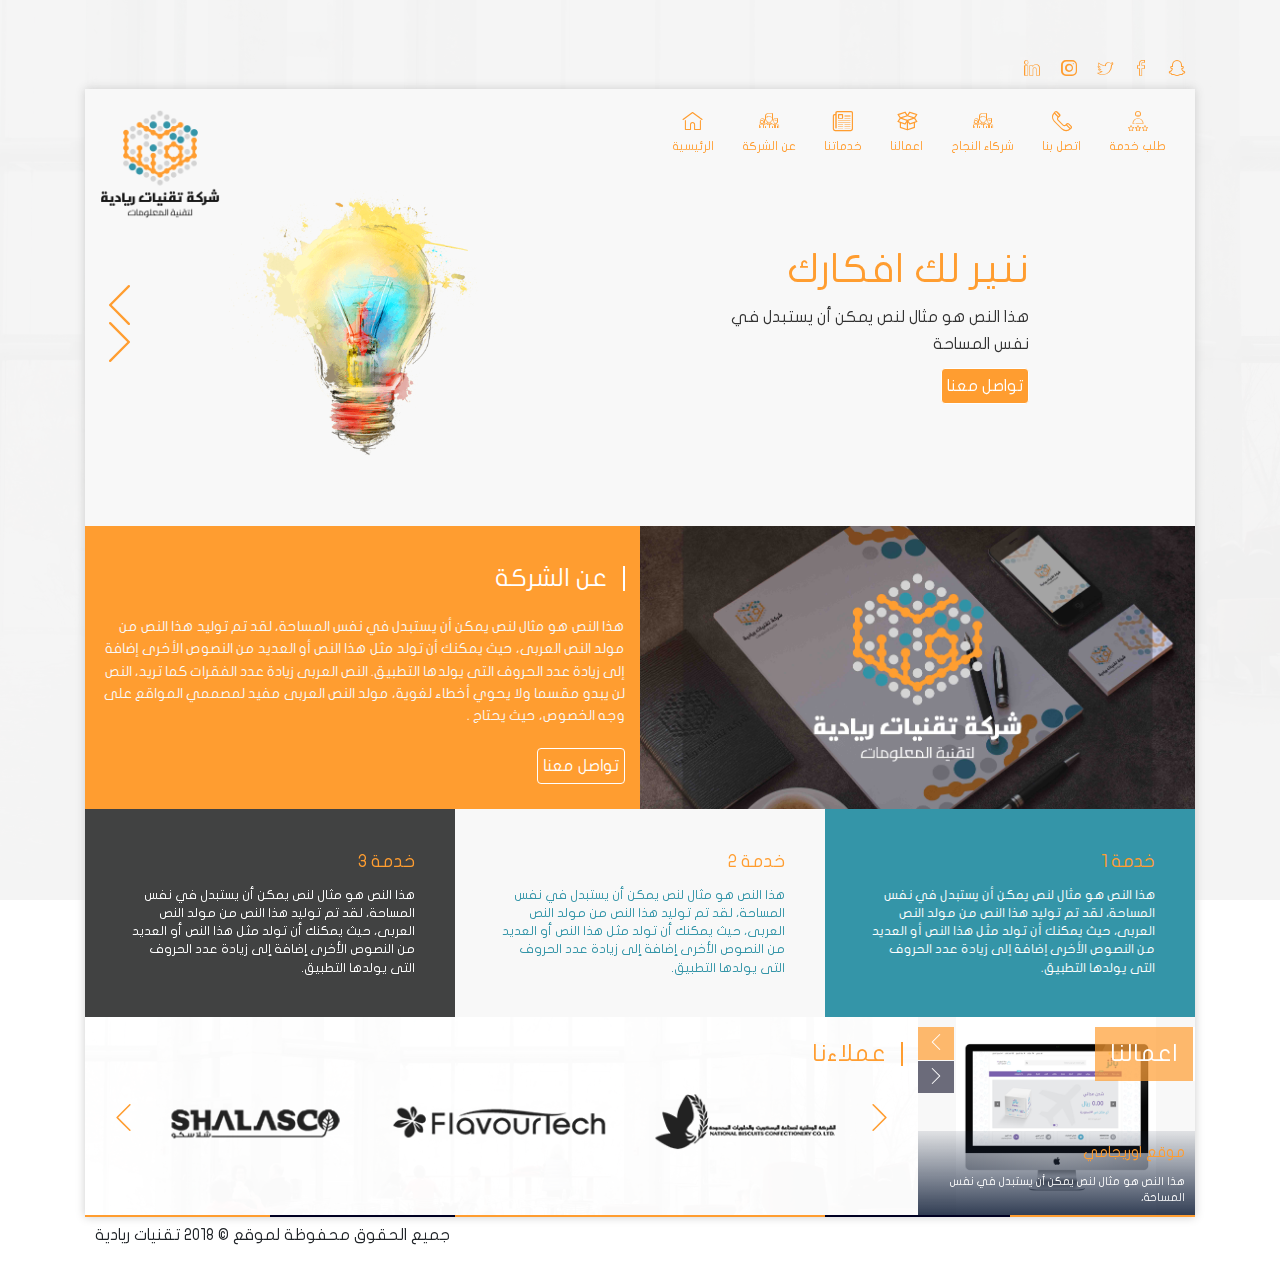
<file: index.html>
<!doctype html>
<html lang="en">
<head>
    <title>تقنيات ريادية</title>
    <meta charset="UTF-8">
    <meta name="viewport"
          content="width=device-width, user-scalable=no, initial-scale=1.0, maximum-scale=1.0, minimum-scale=1.0">
    <meta http-equiv="X-UA-Compatible" content="ie=edge">

        <!-- HTML5 shim and Respond.js for IE8 support of HTML5 elements and media queries -->
        <!-- WARNING: Respond.js doesn't work if you view the page via file:// -->
        <!--[if lt IE 9]>
        <script src="https://oss.maxcdn.com/html5shiv/3.7.2/html5shiv.min.js"></script>
        <script src="https://oss.maxcdn.com/respond/1.4.2/respond.min.js"></script>
        <![endif]-->
        <!-- jQuery (necessary for Bootstrap's JavaScript plugins) -->
        <title></title>
        <link href="css/bootstrap.min.css" rel="stylesheet">
        <link rel="stylesheet" href="css/bootstrap-rtl.min.css">
        
    <link rel="stylesheet" href="css/aos.css">
    <link rel="stylesheet" href="css/animate.css">

        <link rel="stylesheet" type="text/css" href="css/slick.css"/>
        <link rel="stylesheet" href="css/fontawesome.min.css">
        <link rel="stylesheet" href="css/fontawesome-all.min.css">
        
        <link href="css/style.css" rel="stylesheet">
        <link rel="stylesheet" href="css/glyphter.css">
        <link rel="shortcut icon" href="img-n/logo.png">
</head>
<body>
        <section class="loading-overlay">
                <div class="lds-ripple"><div></div><div></div></div>
        </section>
                
    <!-- start tr-box -->
    <div class="container">
            <div class="top-box">
                    
                    <div class="social-media-top-right">
                        <ul class="list-social-icons">
                            <li>
                                <a href="#" class="wow fadeInDown" data-wow-duration="0.5s" data-wow-delay="0.5s"><i class="icon-snapchat1"></i></a>
                            </li>
                            <li>
                                <a href="#"  class="wow fadeInDown" data-wow-duration="0.6s" data-wow-delay="0.6s"><i class="icon-facebook"></i></a>
                            </li>
                            <li>
                                <a href="#"  class="wow fadeInDown" data-wow-duration="0.7s" data-wow-delay="0.7s"><i class="icon-twitter"></i></a>
                            </li>
                            <li>
                                <a href="#"  class="wow fadeInDown" data-wow-duration="0.8s" data-wow-delay="0.8s"><i class="icon-instagram"></i></a>
                            </li>
                            <li>
                                <a href="#"  class="wow fadeInDown" data-wow-duration="0.9s" data-wow-delay="0.9s"><i class="icon-linkedin"></i></a>
                            </li>
                            
                        </ul>
                    </div>
            </div>
    </div>

    <div class="container tr-box">
<div class="box-shdow">
    <div class="row section-one">
        <div class="logo-top">
            <a href="index.html" class="link-logo"><img src="img-n/logo-text.png" width="100%" alt=""></a>
        </div>
       
        <div class="list-right-home">
            <div class="close-custome"><span class="icon-menu1"></span></div>
            <div class="list-custome">
                <ul>
                    <li>
                        <a href="index.html">
                            <span class="icon-home1"></span>
                            <div class="title-menu">الرئيسية</div>
                        </a>
                    </li>
                    <li>
                        <a href="about.html">
                            <span class="icon-team"></span>
                            <div class="title-menu">عن الشركة</div>
                        </a>
                    </li>
                    
                    
                    <li>
                        <a href="services.html">
                            <span class="icon-newspaper"></span>
                            <div class="title-menu">خدماتنا</div>
                        </a>
                    </li>
                    <li>
                            <a href="our-work.html">
                                    <span class="icon-box"></span>
                                <div class="title-menu">اعمالنا</div>
                            </a>
                        </li>
                    <li>
                        <a href="clients.html">
                            <span class="icon-team2"></span>
                            <div class="title-menu">شركاء النجاح</div>
                        </a>
                    </li>
                    <li>
                        <a href="contacts.html">
                            <span class="icon-telephone"></span>
                            <div class="title-menu">اتصل بنا</div>
                        </a>
                    </li>
                    <li>
                        <a href="request.html">
                            <span class="icon-customer"></span>
                            <div class="title-menu">طلب خدمة</div>
                        </a>
                    </li>
                    
                </ul>
            </div>
        </div>
        <!-- star slider -->
        <div class="col-sm-12 slider">
            <div class="slider">
                <!-- star item  -->
                <div class="item-slider">
                    <div class="text-caption">
                        <h2>جديدنا</h2>
                        <p>هذا النص هو مثال لنص يمكن أن يستبدل في نفس المساحة</p>
                        <div class="btn-link-div">
                                <div>
                                        <a href="#" class="btn btn-primary skrollable skrollable-after">
                                                <span class="text"><span class="inner">تواصل معنا</span></span>
                                                <span class="hover"><span class="inner">تواصل معنا</span></span>
                                            </a>
                                   </div>
                            </div>

                    </div>
                    <div class="slide-img">
                        <img src="img-n/slider2.png"  width="100%" alt="">
                    </div>
                </div>
                <!-- end item -->
                <!-- star item  -->
                <div class="item-slider">
                    <div class="text-caption">
                        <h2>ننير لك افكارك</h2>
                        <p>هذا النص هو مثال لنص يمكن أن يستبدل في نفس المساحة</p>
                        <div class="btn-link-div">
                                <div>
                                        <a href="#" class="btn btn-primary skrollable skrollable-after">
                                                <span class="text"><span class="inner">تواصل معنا</span></span>
                                                <span class="hover"><span class="inner">تواصل معنا</span></span>
                                            </a>
                                   </div>
                            </div>
                    </div>
                    <div class="slide-img">
                        <img src="img-n/slider1.png" width="100%" alt="">
                    </div>
                </div>
                <!-- end item -->
            </div>
        </div>
        <!-- end slider -->
    </div>
    <!-- star row section-two -->
    <div class="row home">
        <div class="col-md-6 col-sm-4 img-right-home">
            <!-- <div class="logo-home-about" style="background-image: url('img-n/logo-text.png')"></div> -->
        </div>
        <div class="col-md-6 col-sm-8 content-left-home">
            <div class="text-right">
                <h2 class="title  wow fadeIn" data-wow-duration="0.3s" data-wow-delay="0.3s" >عن الشركة</h2>
                <p class="  wow fadeIn" data-wow-duration="0.5s" data-wow-delay="0.5s" >
                    
                        هذا النص هو مثال لنص يمكن أن يستبدل في نفس المساحة، لقد تم توليد هذا النص من مولد النص العربى، حيث يمكنك أن تولد مثل هذا النص أو العديد من النصوص الأخرى إضافة إلى زيادة عدد الحروف التى يولدها التطبيق.
                        النص العربى زيادة عدد الفقرات كما تريد، النص لن يبدو مقسما ولا يحوي أخطاء لغوية، مولد النص العربى مفيد لمصممي المواقع على وجه الخصوص، حيث يحتاج .
                </p>
                <div class="btn-link-div  wow fadeInDown" data-wow-duration="0.6s" data-wow-delay="0.6s" >
                    <div>
                            <a href="#" class="btn btn-primary skrollable skrollable-after">
                                    <span class="text"><span class="inner">تواصل معنا</span></span>
                                    <span class="hover"><span class="inner">تواصل معنا</span></span>
                                </a>
                       </div>
                </div>
            </div>
        </div>
    </div>
    <!-- end row section-two -->
        <!-- star row section-two -->
        <div class="row">
            <div class="col-md-4 col-sm-4 img-left-home servicess">
                    <div class="text-right">
                            <h2 class="title  wow fadeIn" data-wow-duration="0.3s" data-wow-delay="0.3s" >خدمة 1</h2>
                            <p class="  wow fadeIn" data-wow-duration="0.5s" data-wow-delay="0.5s" >
                                
                                    هذا النص هو مثال لنص يمكن أن يستبدل في نفس المساحة، لقد تم توليد هذا النص من مولد النص العربى، حيث يمكنك أن تولد مثل هذا النص أو العديد من النصوص الأخرى إضافة إلى زيادة عدد الحروف التى يولدها التطبيق.
                            </p>
                        </div>
            </div>
            <div class="col-md-4 col-sm-8 content-right-home servicess">
                <div class="text-right">
                    <h2 class="title  wow fadeIn" data-wow-duration="0.3s" data-wow-delay="0.3s" >خدمة 2</h2>
                    <p class="  wow fadeIn" data-wow-duration="0.5s" data-wow-delay="0.5s" >
                        
                            هذا النص هو مثال لنص يمكن أن يستبدل في نفس المساحة، لقد تم توليد هذا النص من مولد النص العربى، حيث يمكنك أن تولد مثل هذا النص أو العديد من النصوص الأخرى إضافة إلى زيادة عدد الحروف التى يولدها التطبيق.
                    </p>
                </div>
            </div>
            <div class="col-md-4 col-sm-4 img-left-home servicess">
                    <div class="text-right">
                            <h2 class="title  wow fadeIn" data-wow-duration="0.3s" data-wow-delay="0.3s" >خدمة 3</h2>
                            <p class="  wow fadeIn" data-wow-duration="0.5s" data-wow-delay="0.5s" >
                                
                                    هذا النص هو مثال لنص يمكن أن يستبدل في نفس المساحة، لقد تم توليد هذا النص من مولد النص العربى، حيث يمكنك أن تولد مثل هذا النص أو العديد من النصوص الأخرى إضافة إلى زيادة عدد الحروف التى يولدها التطبيق.
                            </p>
                        </div>
            </div>
        </div>
        <!-- end row section-two -->
    <!-- star row section-three -->
    <div class="row section-three">
        
        <div class="col-md-3 col-sm-4  col-xs-12 news-slider">
            <h2 class="title-news">اعمالنا</h2>
           <div class="slider-news">
                <!-- itme -->
                <div class="back-img" style="background-image: url('img-n/project.png')">
                    <div class="content-news">
                            <h3><a href="#">موقع اوريجامي</a></h3>
                            <p>هذا النص هو مثال لنص يمكن أن يستبدل في نفس المساحة،</p>
                    </div>
                </div>
                <!-- end item -->
                <!-- itme -->
                <div class="back-img" style="background-image: url('img-n/project.png')">
                    <div class="content-news">
                            <h3><a href="#">موقع اوريجامي</a></h3>
                            <p>هذا النص هو مثال لنص يمكن أن يستبدل في نفس المساحة،</p>   
                    </div>
                </div>
                <!-- end item -->
                <!-- itme -->
                <div class="back-img" style="background-image: url('img-n/project.png')">
                    <div class="content-news">
                            <h3><a href="#">موقع اوريجامي</a></h3>
                            <p>هذا النص هو مثال لنص يمكن أن يستبدل في نفس المساحة،</p>
                    </div>
                </div>
                <!-- end item -->
           </div>
        </div>
       
        <div class="col-md-9 col-sm-8 col-xs-12 compay-section">
            <div class="title-logos"><h2>عملاءنا</h2></div>
            <div class="slider-logos">
                <div class="logo-item" style="background-image: url('img/logos/logo1.png') "></div>
                <div class="logo-item" style="background-image: url('img/logos/logo2.png') "></div>
                <div class="logo-item" style="background-image: url('img/logos/logo3.png') "></div>
                <div class="logo-item" style="background-image: url('img/logos/logo4.png') "></div>
                <div class="logo-item" style="background-image: url('img/logos/logo5.png') "></div>
                <div class="logo-item" style="background-image: url('img/logos/logo6.png') "></div>
            </div>

        </div>
    </div>
    <div class="line-buttom">
            <span class="line-l1"></span>
            <span class="line-l1"></span>
            <span class="line-l1"></span>
            <span class="line-l1"></span>
            <span class="line-l1"></span>
            <span class="line-l1"></span>
        </div>
</div>

    </div>
    <!-- tr-box end -->
<div class="container bottom-box">
    <p>جميع الحقوق محفوظة لموقع © 2018 تقنيات ريادية</p>
    <div class="contact-list-left">
        <ul class="list-contactus">
            <li class=" wow fadeInDown" data-wow-duration="0.7s" data-wow-delay="0.7s" ><i class="icon-telephone"></i><span>+966123456789</span></li>
            <li class="wow fadeInDown" data-wow-duration="0.9s" data-wow-delay="0.9s"><i class="icon-mail"></i><span>info@company.com</span></li>
        </ul>
    </div>
</div>
        <script src="js/jquery.min.js"></script>
        <!-- Include all compiled plugins (below), or include individual files as needed -->
        <script src="js/bootstrap.min.js"></script>
        <script src="js/slick.min.js"></script>
   
        <script src="js/js.js"></script>
        <!-- <script type="text/javascript" src="dist/skrollr.min.js"></script>
        <script src="js/jquery.nicescroll.min.js"></script>
        <script src="http://cdnjs.cloudflare.com/ajax/libs/gsap/1.17.0/TweenMax.min.js"></script>
        <script src="js/jquery-parallax.js"></script>
        <!--[if lt IE 9]>
        <!--<script type="text/javascript" src="../skrollr-ie/dist/skrollr.ie.min.js"></script>-->
        <!--<![endif]&ndash;&gt;-->
        <script src="js/wow.min.js"></script>
        <script>
            new WOW().init();
        </script>       
</body>
</html>
</file>
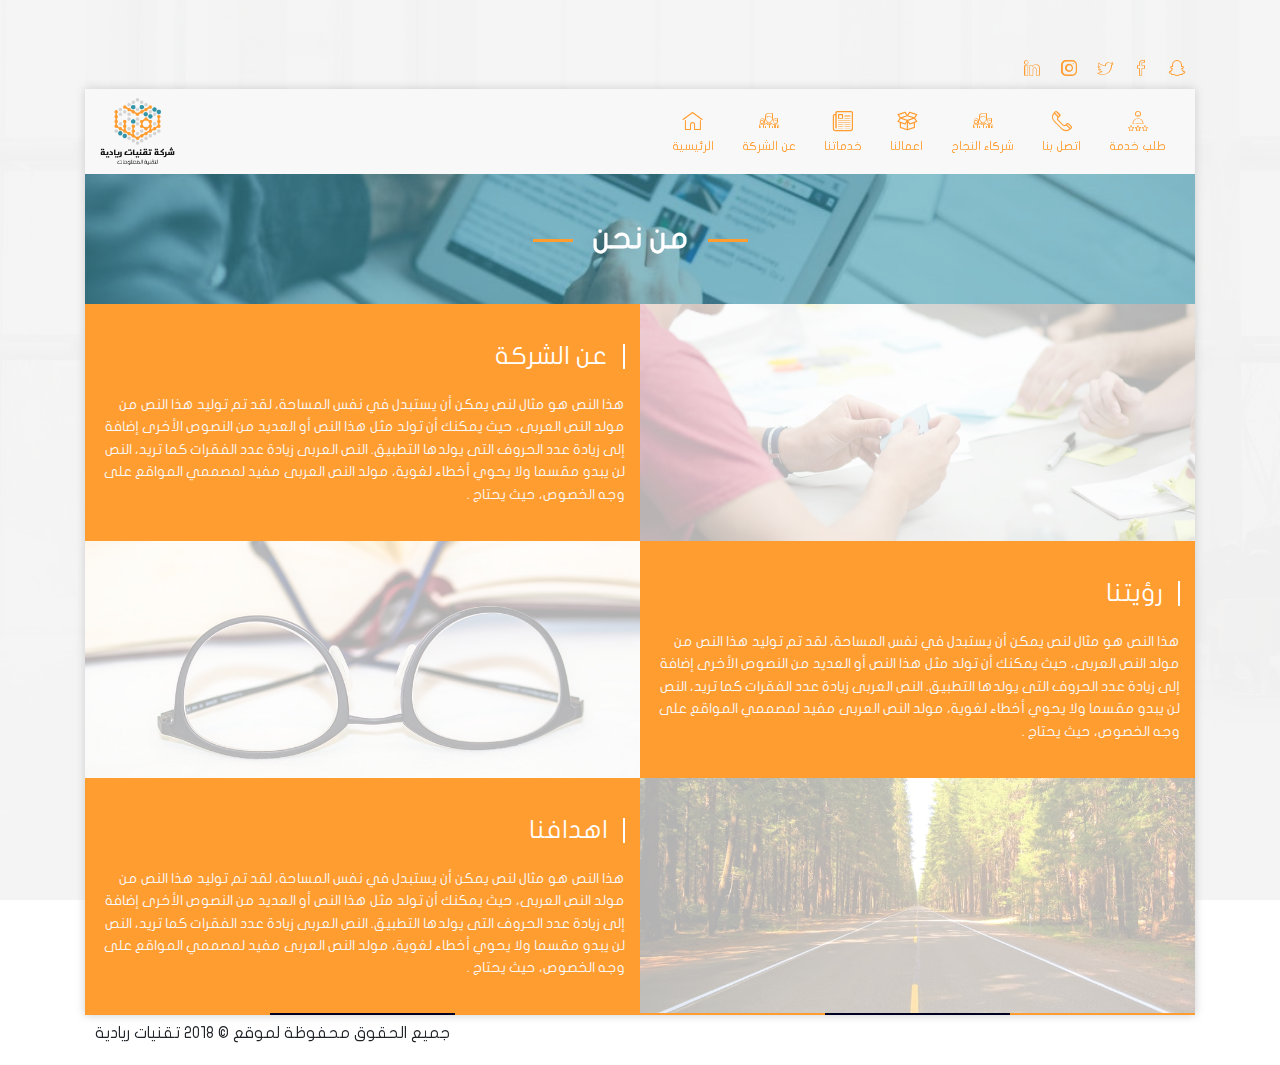
<file: about.html>
<!doctype html>
<html lang="en">
<head>
    <title>تقنيات ريادية</title>
    <meta charset="UTF-8">
    <meta name="viewport"
          content="width=device-width, user-scalable=no, initial-scale=1.0, maximum-scale=1.0, minimum-scale=1.0">
    <meta http-equiv="X-UA-Compatible" content="ie=edge">

        <!-- HTML5 shim and Respond.js for IE8 support of HTML5 elements and media queries -->
        <!-- WARNING: Respond.js doesn't work if you view the page via file:// -->
        <!--[if lt IE 9]>
        <script src="https://oss.maxcdn.com/html5shiv/3.7.2/html5shiv.min.js"></script>
        <script src="https://oss.maxcdn.com/respond/1.4.2/respond.min.js"></script>
        <![endif]-->
        <!-- jQuery (necessary for Bootstrap's JavaScript plugins) -->
        <title></title>
        <link href="css/bootstrap.min.css" rel="stylesheet">
        <link rel="stylesheet" href="css/bootstrap-rtl.min.css">
        
    <link rel="stylesheet" href="css/aos.css">
    <link rel="stylesheet" href="css/animate.css">

        <link rel="stylesheet" type="text/css" href="css/slick.css"/>
        <link rel="stylesheet" href="css/fontawesome.min.css">
        <link rel="stylesheet" href="css/fontawesome-all.min.css">
        
        <link href="css/style.css" rel="stylesheet">
        <link rel="stylesheet" href="css/glyphter.css">
        <link rel="shortcut icon" href="img-n/logo.png">
</head>
<body class="sub-page">
        <section class="loading-overlay">
                <div class="lds-ripple"><div></div><div></div></div>
        </section>
                
    <!-- start tr-box -->
    <div class="container">
            <div class="top-box">
                    
                    <div class="social-media-top-right">
                        <ul class="list-social-icons">
                            <li>
                                <a href="#" class="wow fadeInDown" data-wow-duration="0.5s" data-wow-delay="0.5s"><i class="icon-snapchat1"></i></a>
                            </li>
                            <li>
                                <a href="#"  class="wow fadeInDown" data-wow-duration="0.6s" data-wow-delay="0.6s"><i class="icon-facebook"></i></a>
                            </li>
                            <li>
                                <a href="#"  class="wow fadeInDown" data-wow-duration="0.7s" data-wow-delay="0.7s"><i class="icon-twitter"></i></a>
                            </li>
                            <li>
                                <a href="#"  class="wow fadeInDown" data-wow-duration="0.8s" data-wow-delay="0.8s"><i class="icon-instagram"></i></a>
                            </li>
                            <li>
                                <a href="#"  class="wow fadeInDown" data-wow-duration="0.9s" data-wow-delay="0.9s"><i class="icon-linkedin"></i></a>
                            </li>
                            
                        </ul>
                    </div>
            </div>
    </div>

    <div class="container tr-box">
<div class="box-shdow">
    <div class="row section-one">
        <div class="logo-top">
            <a href="index.html" class="link-logo"><img src="img-n/logo-text.png" width="100%" alt=""></a>
        </div>
       
        <div class="list-right-home">
            <div class="close-custome"><span class="icon-menu1"></span></div>
            <div class="list-custome">
                    <ul>
                            <li>
                                <a href="index.html">
                                    <span class="icon-home1"></span>
                                    <div class="title-menu">الرئيسية</div>
                                </a>
                            </li>
                            <li>
                                <a href="about.html">
                                    <span class="icon-team"></span>
                                    <div class="title-menu">عن الشركة</div>
                                </a>
                            </li>
                            
                            
                            <li>
                                <a href="services.html">
                                    <span class="icon-newspaper"></span>
                                    <div class="title-menu">خدماتنا</div>
                                </a>
                            </li>
                            <li>
                                    <a href="our-work.html">
                                            <span class="icon-box"></span>
                                        <div class="title-menu">اعمالنا</div>
                                    </a>
                                </li>
                            <li>
                                <a href="clients.html">
                                    <span class="icon-team2"></span>
                                    <div class="title-menu">شركاء النجاح</div>
                                </a>
                            </li>
                            <li>
                                <a href="contacts.html">
                                    <span class="icon-telephone"></span>
                                    <div class="title-menu">اتصل بنا</div>
                                </a>
                            </li>
                            <li>
                                <a href="request.html">
                                    <span class="icon-customer"></span>
                                    <div class="title-menu">طلب خدمة</div>
                                </a>
                            </li>
                            
                        </ul>
            </div>
        </div>
        <div class="sub-header">
            <h1><span>من نحن</span></h1>
        </div>
    </div>
    <!-- end header -->



    <!-- star row section-two -->
    <div class="row">
        <div class="col-md-6 col-sm-4 img-right-home"  style="background-image: url('img-n/office.jpg')">

        </div>
        <div class="col-md-6 col-sm-8 content-left-home ">
            <div class="text-right">
                <h2 class="title  wow fadeIn" data-wow-duration="0.3s" data-wow-delay="0.3s" >عن الشركة</h2>
                <p class="  wow fadeIn" data-wow-duration="0.5s" data-wow-delay="0.5s" >
                    
                        هذا النص هو مثال لنص يمكن أن يستبدل في نفس المساحة، لقد تم توليد هذا النص من مولد النص العربى، حيث يمكنك أن تولد مثل هذا النص أو العديد من النصوص الأخرى إضافة إلى زيادة عدد الحروف التى يولدها التطبيق.
                        النص العربى زيادة عدد الفقرات كما تريد، النص لن يبدو مقسما ولا يحوي أخطاء لغوية، مولد النص العربى مفيد لمصممي المواقع على وجه الخصوص، حيث يحتاج .
                </p>
               
            </div>
        </div>
    </div>
    <div class="row">
        <div class="col-md-6 col-sm-4 img-right-home" style="background-image: url('img-n/vision.jpeg')">

        </div>
        <div class="col-md-6 col-sm-8 content-left-home order-md-first">
            <div class="text-right">
                <h2 class="title  wow fadeIn" data-wow-duration="0.3s" data-wow-delay="0.3s" >رؤيتنا</h2>
                <p class="  wow fadeIn" data-wow-duration="0.5s" data-wow-delay="0.5s" >
                    
                        هذا النص هو مثال لنص يمكن أن يستبدل في نفس المساحة، لقد تم توليد هذا النص من مولد النص العربى، حيث يمكنك أن تولد مثل هذا النص أو العديد من النصوص الأخرى إضافة إلى زيادة عدد الحروف التى يولدها التطبيق.
                        النص العربى زيادة عدد الفقرات كما تريد، النص لن يبدو مقسما ولا يحوي أخطاء لغوية، مولد النص العربى مفيد لمصممي المواقع على وجه الخصوص، حيث يحتاج .
                </p>
               
            </div>
        </div>
       
    </div>
        <!-- star row section-two -->
        <div class="row">
            <div class="col-md-6 col-sm-4 img-right-home"  style="background-image: url('img-n/goal.jpeg')">
    
            </div>
            <div class="col-md-6 col-sm-8 content-left-home">
                <div class="text-right">
                    <h2 class="title  wow fadeIn" data-wow-duration="0.3s" data-wow-delay="0.3s" >اهدافنا</h2>
                    <p class="  wow fadeIn" data-wow-duration="0.5s" data-wow-delay="0.5s" >
                        
                            هذا النص هو مثال لنص يمكن أن يستبدل في نفس المساحة، لقد تم توليد هذا النص من مولد النص العربى، حيث يمكنك أن تولد مثل هذا النص أو العديد من النصوص الأخرى إضافة إلى زيادة عدد الحروف التى يولدها التطبيق.
                            النص العربى زيادة عدد الفقرات كما تريد، النص لن يبدو مقسما ولا يحوي أخطاء لغوية، مولد النص العربى مفيد لمصممي المواقع على وجه الخصوص، حيث يحتاج .
                    </p>
                   
                </div>
            </div>
        </div>

    <div class="line-buttom">
            <span class="line-l1"></span>
            <span class="line-l1"></span>
            <span class="line-l1"></span>
            <span class="line-l1"></span>
            <span class="line-l1"></span>
            <span class="line-l1"></span>
        </div>
</div>

    </div>
    <!-- tr-box end -->
<div class="container bottom-box">
    <p>جميع الحقوق محفوظة لموقع © 2018 تقنيات ريادية</p>
    <div class="contact-list-left">
        <ul class="list-contactus">
            <li class=" wow fadeInDown" data-wow-duration="0.7s" data-wow-delay="0.7s" ><i class="icon-telephone"></i><span>+966123456789</span></li>
            <li class="wow fadeInDown" data-wow-duration="0.9s" data-wow-delay="0.9s"><i class="icon-mail"></i><span>info@company.com</span></li>
        </ul>
    </div>
</div>
        <script src="js/jquery.min.js"></script>
        <!-- Include all compiled plugins (below), or include individual files as needed -->
        <script src="https://cdnjs.cloudflare.com/ajax/libs/popper.js/1.14.0/umd/popper.min.js"></script>
        <script src="js/bootstrap.min.js"></script>
        <script src="js/slick.min.js"></script>
        <script>
                $(document).ready(function(){
                    $('[data-toggle="tooltip"]').tooltip(); 
                });
                </script>
        <script src="js/js.js"></script>
        <!-- <script type="text/javascript" src="dist/skrollr.min.js"></script>
        <script src="js/jquery.nicescroll.min.js"></script>
        <script src="http://cdnjs.cloudflare.com/ajax/libs/gsap/1.17.0/TweenMax.min.js"></script>
        <script src="js/jquery-parallax.js"></script>
        <!--[if lt IE 9]>
        <!--<script type="text/javascript" src="../skrollr-ie/dist/skrollr.ie.min.js"></script>-->
        <!--<![endif]&ndash;&gt;-->
        <script src="js/wow.min.js"></script>
        <script>
            new WOW().init();
        </script>       
</body>
</html>
</file>
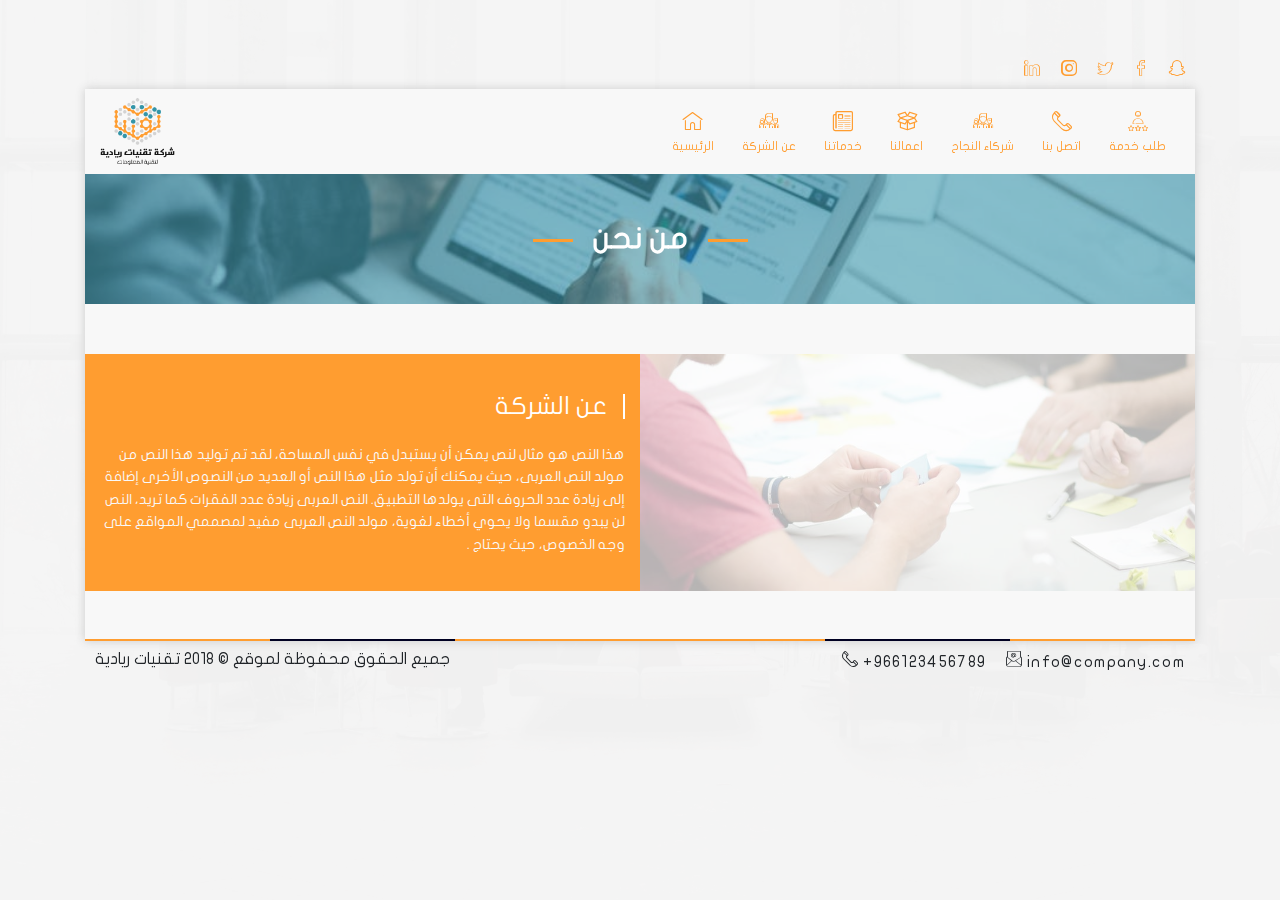
<file: blank.html>
<!doctype html>
<html lang="en">
<head>
    <title>تقنيات ريادية</title>
    <meta charset="UTF-8">
    <meta name="viewport"
          content="width=device-width, user-scalable=no, initial-scale=1.0, maximum-scale=1.0, minimum-scale=1.0">
    <meta http-equiv="X-UA-Compatible" content="ie=edge">

        <!-- HTML5 shim and Respond.js for IE8 support of HTML5 elements and media queries -->
        <!-- WARNING: Respond.js doesn't work if you view the page via file:// -->
        <!--[if lt IE 9]>
        <script src="https://oss.maxcdn.com/html5shiv/3.7.2/html5shiv.min.js"></script>
        <script src="https://oss.maxcdn.com/respond/1.4.2/respond.min.js"></script>
        <![endif]-->
        <!-- jQuery (necessary for Bootstrap's JavaScript plugins) -->
        <title></title>
        <link href="css/bootstrap.min.css" rel="stylesheet">
        <link rel="stylesheet" href="css/bootstrap-rtl.min.css">
        
    <link rel="stylesheet" href="css/aos.css">
    <link rel="stylesheet" href="css/animate.css">

        <link rel="stylesheet" type="text/css" href="css/slick.css"/>
        <link rel="stylesheet" href="css/fontawesome.min.css">
        <link rel="stylesheet" href="css/fontawesome-all.min.css">
        
        <link href="css/style.css" rel="stylesheet">
        <link rel="stylesheet" href="css/glyphter.css">
        <link rel="shortcut icon" href="img-n/logo.png">
</head>
<body class="sub-page">
        <section class="loading-overlay">
                <div class="lds-ripple"><div></div><div></div></div>
        </section>
                
    <!-- start tr-box -->
    <div class="container">
            <div class="top-box">
                    
                    <div class="social-media-top-right">
                        <ul class="list-social-icons">
                            <li>
                                <a href="#" class="wow fadeInDown" data-wow-duration="0.5s" data-wow-delay="0.5s"><i class="icon-snapchat1"></i></a>
                            </li>
                            <li>
                                <a href="#"  class="wow fadeInDown" data-wow-duration="0.6s" data-wow-delay="0.6s"><i class="icon-facebook"></i></a>
                            </li>
                            <li>
                                <a href="#"  class="wow fadeInDown" data-wow-duration="0.7s" data-wow-delay="0.7s"><i class="icon-twitter"></i></a>
                            </li>
                            <li>
                                <a href="#"  class="wow fadeInDown" data-wow-duration="0.8s" data-wow-delay="0.8s"><i class="icon-instagram"></i></a>
                            </li>
                            <li>
                                <a href="#"  class="wow fadeInDown" data-wow-duration="0.9s" data-wow-delay="0.9s"><i class="icon-linkedin"></i></a>
                            </li>
                            
                        </ul>
                    </div>
            </div>
    </div>

    <div class="container tr-box">
<div class="box-shdow">
    <div class="row section-one">
        <div class="logo-top">
            <a href="index.html" class="link-logo"><img src="img-n/logo-text.png" width="100%" alt=""></a>
        </div>
       
        <div class="list-right-home">
            <div class="close-custome"><span class="icon-menu1"></span></div>
            <div class="list-custome">
                    <ul>
                            <li>
                                <a href="index.html">
                                    <span class="icon-home1"></span>
                                    <div class="title-menu">الرئيسية</div>
                                </a>
                            </li>
                            <li>
                                <a href="about.html">
                                    <span class="icon-team"></span>
                                    <div class="title-menu">عن الشركة</div>
                                </a>
                            </li>
                            
                            
                            <li>
                                <a href="services.html">
                                    <span class="icon-newspaper"></span>
                                    <div class="title-menu">خدماتنا</div>
                                </a>
                            </li>
                            <li>
                                    <a href="our-work.html">
                                            <span class="icon-box"></span>
                                        <div class="title-menu">اعمالنا</div>
                                    </a>
                                </li>
                            <li>
                                <a href="clients.html">
                                    <span class="icon-team2"></span>
                                    <div class="title-menu">شركاء النجاح</div>
                                </a>
                            </li>
                            <li>
                                <a href="contacts.html">
                                    <span class="icon-telephone"></span>
                                    <div class="title-menu">اتصل بنا</div>
                                </a>
                            </li>
                            <li>
                                <a href="request.html">
                                    <span class="icon-customer"></span>
                                    <div class="title-menu">طلب خدمة</div>
                                </a>
                            </li>
                            
                        </ul>
            </div>
        </div>
        <div class="sub-header">
            <h1><span>من نحن</span></h1>
        </div>
    </div>
    <!-- end header -->
<div class="padding-50-y">
    
    <!-- star row section-two -->
    <div class="row">
            <div class="col-md-6 col-sm-4 img-right-home"  style="background-image: url('img-n/office.jpg')">
    
            </div>
            <div class="col-md-6 col-sm-8 content-left-home ">
                <div class="text-right">
                    <h2 class="title  wow fadeIn" data-wow-duration="0.3s" data-wow-delay="0.3s" >عن الشركة</h2>
                    <p class="  wow fadeIn" data-wow-duration="0.5s" data-wow-delay="0.5s" >
                        
                            هذا النص هو مثال لنص يمكن أن يستبدل في نفس المساحة، لقد تم توليد هذا النص من مولد النص العربى، حيث يمكنك أن تولد مثل هذا النص أو العديد من النصوص الأخرى إضافة إلى زيادة عدد الحروف التى يولدها التطبيق.
                            النص العربى زيادة عدد الفقرات كما تريد، النص لن يبدو مقسما ولا يحوي أخطاء لغوية، مولد النص العربى مفيد لمصممي المواقع على وجه الخصوص، حيث يحتاج .
                    </p>
                   
                </div>
            </div>
        </div>
    
    
</div>



    <!-- footer -->
    
    <div class="line-buttom">
        <span class="line-l1"></span>
        <span class="line-l1"></span>
        <span class="line-l1"></span>
        <span class="line-l1"></span>
        <span class="line-l1"></span>
        <span class="line-l1"></span>
    </div>
</div>

</div>
<!-- tr-box end -->
<div class="container bottom-box">
<p>جميع الحقوق محفوظة لموقع © 2018 تقنيات ريادية</p>
<div class="contact-list-left">
    <ul class="list-contactus">
        <li class=" wow fadeInDown" data-wow-duration="0.7s" data-wow-delay="0.7s" ><i class="icon-telephone"></i><span>+966123456789</span></li>
        <li class="wow fadeInDown" data-wow-duration="0.9s" data-wow-delay="0.9s"><i class="icon-mail"></i><span>info@company.com</span></li>
    </ul>
</div>
</div>
    <script src="js/jquery.min.js"></script>
    <!-- Include all compiled plugins (below), or include individual files as needed -->
    <script src="https://cdnjs.cloudflare.com/ajax/libs/popper.js/1.14.0/umd/popper.min.js"></script>
    <script src="js/bootstrap.min.js"></script>
    <script src="js/slick.min.js"></script>
    <script>
            $(document).ready(function(){
                $('[data-toggle="tooltip"]').tooltip(); 
            });
            </script>
    <script src="js/js.js"></script>
    <!-- <script type="text/javascript" src="dist/skrollr.min.js"></script>
    <script src="js/jquery.nicescroll.min.js"></script>
    <script src="http://cdnjs.cloudflare.com/ajax/libs/gsap/1.17.0/TweenMax.min.js"></script>
    <script src="js/jquery-parallax.js"></script>
    <!--[if lt IE 9]>
    <!--<script type="text/javascript" src="../skrollr-ie/dist/skrollr.ie.min.js"></script>-->
    <!--<![endif]&ndash;&gt;-->
    <script src="js/wow.min.js"></script>
    <script>
        new WOW().init();
    </script>       
</body>
</html>
</file>
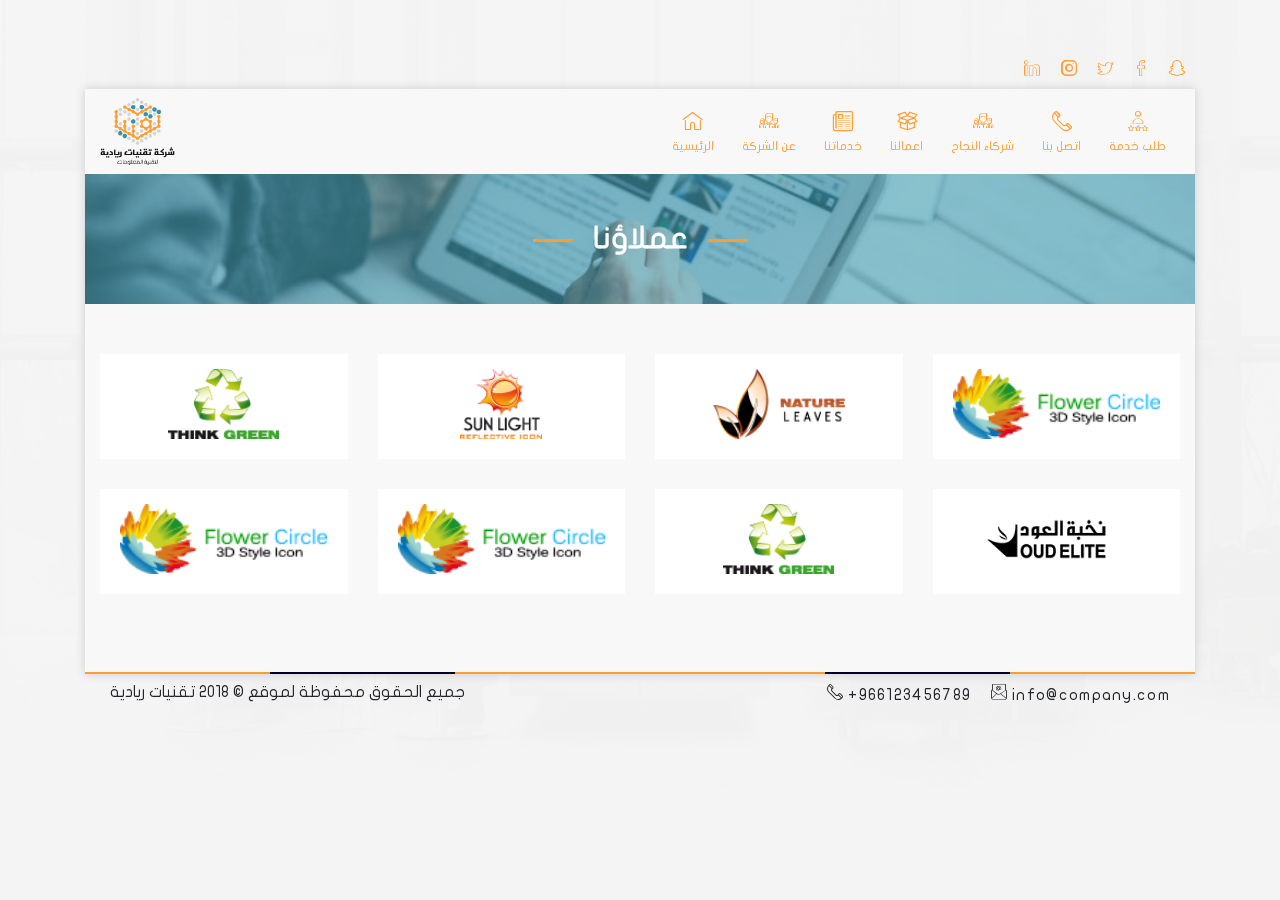
<file: clients.html>
<!doctype html>
<html lang="en">
<head>
    <title>تقنيات ريادية</title>
    <meta charset="UTF-8">
    <meta name="viewport"
          content="width=device-width, user-scalable=no, initial-scale=1.0, maximum-scale=1.0, minimum-scale=1.0">
    <meta http-equiv="X-UA-Compatible" content="ie=edge">

        <!-- HTML5 shim and Respond.js for IE8 support of HTML5 elements and media queries -->
        <!-- WARNING: Respond.js doesn't work if you view the page via file:// -->
        <!--[if lt IE 9]>
        <script src="https://oss.maxcdn.com/html5shiv/3.7.2/html5shiv.min.js"></script>
        <script src="https://oss.maxcdn.com/respond/1.4.2/respond.min.js"></script>
        <![endif]-->
        <!-- jQuery (necessary for Bootstrap's JavaScript plugins) -->
        <title></title>
        <link href="css/bootstrap.min.css" rel="stylesheet">
        <link rel="stylesheet" href="css/bootstrap-rtl.min.css">
        
    <link rel="stylesheet" href="css/aos.css">
    <link rel="stylesheet" href="css/animate.css">

        <link rel="stylesheet" type="text/css" href="css/slick.css"/>
        <link rel="stylesheet" href="css/fontawesome.min.css">
        <link rel="stylesheet" href="css/fontawesome-all.min.css">
        
        <link href="css/style.css" rel="stylesheet">
        <link rel="stylesheet" href="css/glyphter.css">
        <link rel="shortcut icon" href="img-n/logo.png">
</head>
<body class="sub-page">
        <section class="loading-overlay">
                <div class="lds-ripple"><div></div><div></div></div>
        </section>
                
    <!-- start tr-box -->
    <div class="container">
            <div class="top-box">
                    
                    <div class="social-media-top-right">
                        <ul class="list-social-icons">
                            <li>
                                <a href="#" class="wow fadeInDown" data-wow-duration="0.5s" data-wow-delay="0.5s"><i class="icon-snapchat1"></i></a>
                            </li>
                            <li>
                                <a href="#"  class="wow fadeInDown" data-wow-duration="0.6s" data-wow-delay="0.6s"><i class="icon-facebook"></i></a>
                            </li>
                            <li>
                                <a href="#"  class="wow fadeInDown" data-wow-duration="0.7s" data-wow-delay="0.7s"><i class="icon-twitter"></i></a>
                            </li>
                            <li>
                                <a href="#"  class="wow fadeInDown" data-wow-duration="0.8s" data-wow-delay="0.8s"><i class="icon-instagram"></i></a>
                            </li>
                            <li>
                                <a href="#"  class="wow fadeInDown" data-wow-duration="0.9s" data-wow-delay="0.9s"><i class="icon-linkedin"></i></a>
                            </li>
                            
                        </ul>
                    </div>
            </div>
    </div>

    <div class="container tr-box">
<div class="box-shdow">
    <div class="row section-one">
        <div class="logo-top">
            <a href="index.html" class="link-logo"><img src="img-n/logo-text.png" width="100%" alt=""></a>
        </div>
       
        <div class="list-right-home">
            <div class="close-custome"><span class="icon-menu1"></span></div>
            <div class="list-custome">
                    <ul>
                            <li>
                                <a href="index.html">
                                    <span class="icon-home1"></span>
                                    <div class="title-menu">الرئيسية</div>
                                </a>
                            </li>
                            <li>
                                <a href="about.html">
                                    <span class="icon-team"></span>
                                    <div class="title-menu">عن الشركة</div>
                                </a>
                            </li>
                            
                            
                            <li>
                                <a href="services.html">
                                    <span class="icon-newspaper"></span>
                                    <div class="title-menu">خدماتنا</div>
                                </a>
                            </li>
                            <li>
                                    <a href="our-work.html">
                                            <span class="icon-box"></span>
                                        <div class="title-menu">اعمالنا</div>
                                    </a>
                                </li>
                            <li>
                                <a href="clients.html">
                                    <span class="icon-team2"></span>
                                    <div class="title-menu">شركاء النجاح</div>
                                </a>
                            </li>
                            <li>
                                <a href="contacts.html">
                                    <span class="icon-telephone"></span>
                                    <div class="title-menu">اتصل بنا</div>
                                </a>
                            </li>
                            <li>
                                <a href="request.html">
                                    <span class="icon-customer"></span>
                                    <div class="title-menu">طلب خدمة</div>
                                </a>
                            </li>
                            
                        </ul>
            </div>
        </div>
        <div class="sub-header">
            <h1><span>عملاؤنا</span></h1>
        </div>
    </div>
    <!-- end header -->

 
<div class="padding-50-y">
        <div class="row">
            <!-- start item -->
            <div class="col-md-3">
                <div class="clients-item">
                    <a href="#">
                        <div class="img-clint" style="background-image: url(img-n/c1.png)"></div>
                    </a>
                </div>
            </div>
            <!-- end item -->
            <!-- start item -->
            <div class="col-md-3">
                <div class="clients-item">
                    <a href="#">
                        <div class="img-clint" style="background-image: url(img-n/c2.png)"></div>
                    </a>
                </div>
            </div>
            <!-- end item -->
            <!-- start item -->
            <div class="col-md-3">
                    <div class="clients-item">
                        <a href="#">
                            <div class="img-clint" style="background-image: url(img-n/c3.png)"></div>
                        </a>
                    </div>
                </div>
                <!-- end item -->
                <!-- start item -->
            <div class="col-md-3">
                    <div class="clients-item">
                        <a href="#">
                            <div class="img-clint" style="background-image: url(img-n/c4.png)"></div>
                        </a>
                    </div>
                </div>
                <!-- end item -->
                <!-- start item -->
            <div class="col-md-3">
                    <div class="clients-item">
                        <a href="#">
                            <div class="img-clint" style="background-image: url(img-n/c5.png)"></div>
                        </a>
                    </div>
                </div>
                <!-- end item -->
                <!-- start item -->
            <div class="col-md-3">
                    <div class="clients-item">
                        <a href="#">
                            <div class="img-clint" style="background-image: url(img-n/c4.png)"></div>
                        </a>
                    </div>
                </div>
                <!-- end item -->
                <!-- start item -->
            <div class="col-md-3">
                    <div class="clients-item">
                        <a href="#">
                            <div class="img-clint" style="background-image: url(img-n/c1.png)"></div>
                        </a>
                    </div>
                </div>
                <!-- end item -->
                   <!-- start item -->
            <div class="col-md-3">
                    <div class="clients-item">
                        <a href="#">
                            <div class="img-clint" style="background-image: url(img-n/c1.png)"></div>
                        </a>
                    </div>
                </div>
                <!-- end item -->
         
    
    </div>
    



    <!-- footer -->
    
    <div class="line-buttom">
        <span class="line-l1"></span>
        <span class="line-l1"></span>
        <span class="line-l1"></span>
        <span class="line-l1"></span>
        <span class="line-l1"></span>
        <span class="line-l1"></span>
    </div>
</div>

</div>
<!-- tr-box end -->
<div class="container bottom-box">
<p>جميع الحقوق محفوظة لموقع © 2018 تقنيات ريادية</p>
<div class="contact-list-left">
    <ul class="list-contactus">
        <li class=" wow fadeInDown" data-wow-duration="0.7s" data-wow-delay="0.7s" ><i class="icon-telephone"></i><span>+966123456789</span></li>
        <li class="wow fadeInDown" data-wow-duration="0.9s" data-wow-delay="0.9s"><i class="icon-mail"></i><span>info@company.com</span></li>
    </ul>
</div>
</div>
    <script src="js/jquery.min.js"></script>
    <!-- Include all compiled plugins (below), or include individual files as needed -->
    <script src="https://cdnjs.cloudflare.com/ajax/libs/popper.js/1.14.0/umd/popper.min.js"></script>
    <script src="js/bootstrap.min.js"></script>
    <script src="js/slick.min.js"></script>
    <script>
            $(document).ready(function(){
                $('[data-toggle="tooltip"]').tooltip(); 
            });
            </script>
    <script src="js/js.js"></script>
    <!-- <script type="text/javascript" src="dist/skrollr.min.js"></script>
    <script src="js/jquery.nicescroll.min.js"></script>
    <script src="http://cdnjs.cloudflare.com/ajax/libs/gsap/1.17.0/TweenMax.min.js"></script>
    <script src="js/jquery-parallax.js"></script>
    <!--[if lt IE 9]>
    <!--<script type="text/javascript" src="../skrollr-ie/dist/skrollr.ie.min.js"></script>-->
    <!--<![endif]&ndash;&gt;-->
    <script src="js/wow.min.js"></script>
    <script>
        new WOW().init();
    </script>       
</body>
</html>
</file>
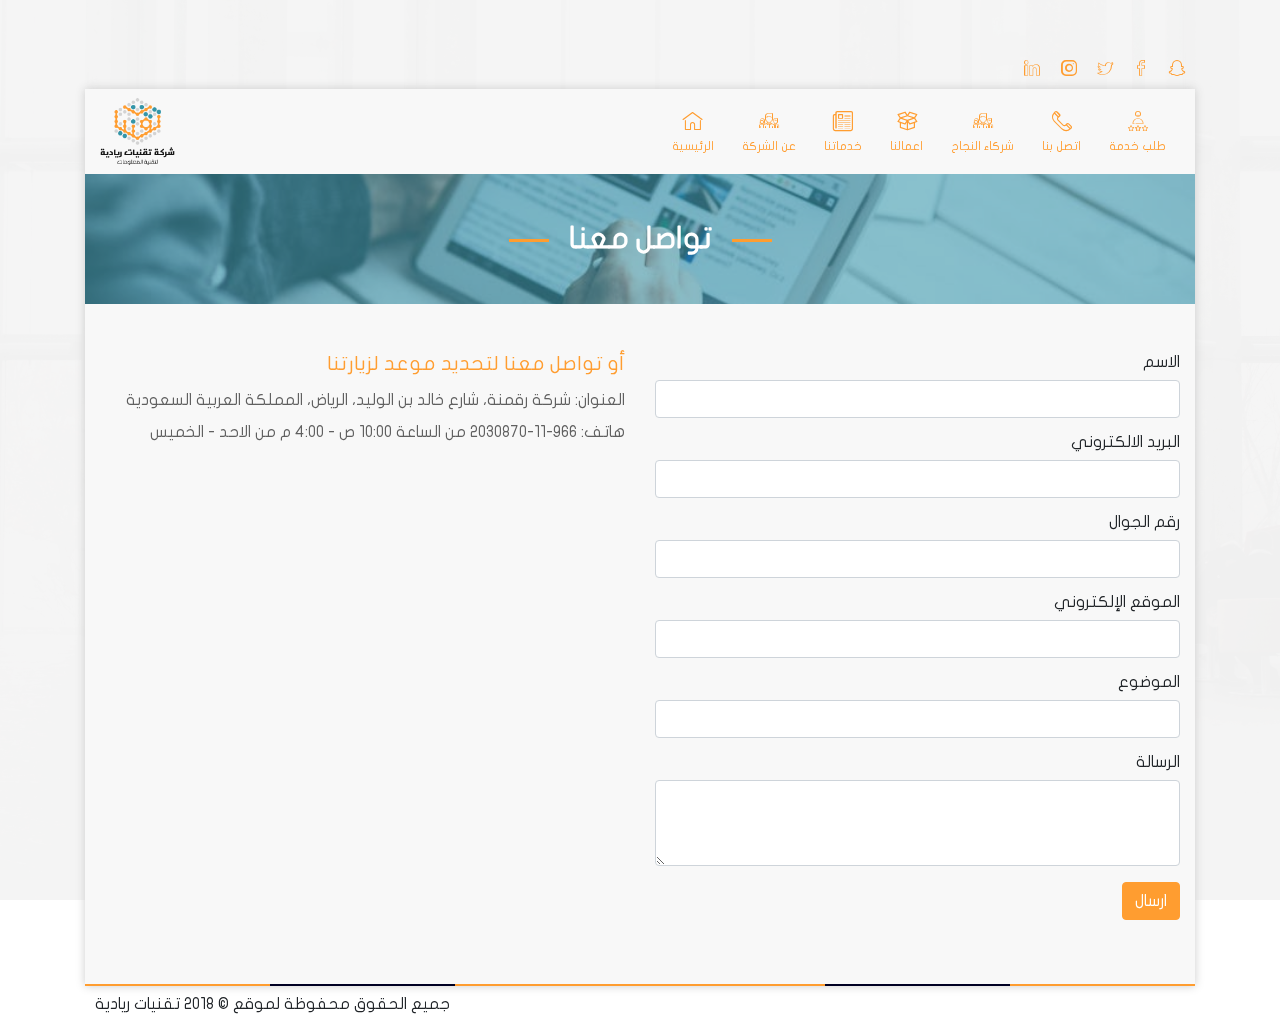
<file: contacts.html>
<!doctype html>
<html lang="en">
<head>
    <title>تقنيات ريادية</title>
    <meta charset="UTF-8">
    <meta name="viewport"
          content="width=device-width, user-scalable=no, initial-scale=1.0, maximum-scale=1.0, minimum-scale=1.0">
    <meta http-equiv="X-UA-Compatible" content="ie=edge">

        <!-- HTML5 shim and Respond.js for IE8 support of HTML5 elements and media queries -->
        <!-- WARNING: Respond.js doesn't work if you view the page via file:// -->
        <!--[if lt IE 9]>
        <script src="https://oss.maxcdn.com/html5shiv/3.7.2/html5shiv.min.js"></script>
        <script src="https://oss.maxcdn.com/respond/1.4.2/respond.min.js"></script>
        <![endif]-->
        <!-- jQuery (necessary for Bootstrap's JavaScript plugins) -->
        <title></title>
        <link href="css/bootstrap.min.css" rel="stylesheet">
        <link rel="stylesheet" href="css/bootstrap-rtl.min.css">
        
    <link rel="stylesheet" href="css/aos.css">
    <link rel="stylesheet" href="css/animate.css">

        <link rel="stylesheet" type="text/css" href="css/slick.css"/>
        <link rel="stylesheet" href="css/fontawesome.min.css">
        <link rel="stylesheet" href="css/fontawesome-all.min.css">
        
        <link href="css/style.css" rel="stylesheet">
        <link rel="stylesheet" href="css/glyphter.css">
        <link rel="shortcut icon" href="img-n/logo.png">
</head>
<body class="sub-page">
        <section class="loading-overlay">
                <div class="lds-ripple"><div></div><div></div></div>
        </section>
                
    <!-- start tr-box -->
    <div class="container">
            <div class="top-box">
                    
                    <div class="social-media-top-right">
                        <ul class="list-social-icons">
                            <li>
                                <a href="#" class="wow fadeInDown" data-wow-duration="0.5s" data-wow-delay="0.5s"><i class="icon-snapchat1"></i></a>
                            </li>
                            <li>
                                <a href="#"  class="wow fadeInDown" data-wow-duration="0.6s" data-wow-delay="0.6s"><i class="icon-facebook"></i></a>
                            </li>
                            <li>
                                <a href="#"  class="wow fadeInDown" data-wow-duration="0.7s" data-wow-delay="0.7s"><i class="icon-twitter"></i></a>
                            </li>
                            <li>
                                <a href="#"  class="wow fadeInDown" data-wow-duration="0.8s" data-wow-delay="0.8s"><i class="icon-instagram"></i></a>
                            </li>
                            <li>
                                <a href="#"  class="wow fadeInDown" data-wow-duration="0.9s" data-wow-delay="0.9s"><i class="icon-linkedin"></i></a>
                            </li>
                            
                        </ul>
                    </div>
            </div>
    </div>

    <div class="container tr-box">
<div class="box-shdow">
    <div class="row section-one">
        <div class="logo-top">
            <a href="index.html" class="link-logo"><img src="img-n/logo-text.png" width="100%" alt=""></a>
        </div>
       
        <div class="list-right-home">
            <div class="close-custome"><span class="icon-menu1"></span></div>
            <div class="list-custome">
                    <ul>
                            <li>
                                <a href="index.html">
                                    <span class="icon-home1"></span>
                                    <div class="title-menu">الرئيسية</div>
                                </a>
                            </li>
                            <li>
                                <a href="about.html">
                                    <span class="icon-team"></span>
                                    <div class="title-menu">عن الشركة</div>
                                </a>
                            </li>
                            
                            
                            <li>
                                <a href="services.html">
                                    <span class="icon-newspaper"></span>
                                    <div class="title-menu">خدماتنا</div>
                                </a>
                            </li>
                            <li>
                                    <a href="our-work.html">
                                            <span class="icon-box"></span>
                                        <div class="title-menu">اعمالنا</div>
                                    </a>
                                </li>
                            <li>
                                <a href="clients.html">
                                    <span class="icon-team2"></span>
                                    <div class="title-menu">شركاء النجاح</div>
                                </a>
                            </li>
                            <li>
                                <a href="contacts.html">
                                    <span class="icon-telephone"></span>
                                    <div class="title-menu">اتصل بنا</div>
                                </a>
                            </li>
                            <li>
                                <a href="request.html">
                                    <span class="icon-customer"></span>
                                    <div class="title-menu">طلب خدمة</div>
                                </a>
                            </li>
                            
                        </ul>
            </div>
        </div>
        <div class="sub-header">
            <h1><span>تواصل معنا</span></h1>
        </div>
    </div>
    <!-- end header -->
<div class="padding-50-y">
    
    <!-- star row section-two -->
    <div class="row">
            <div class="col-md-6 col-sm-4  contact-us-form">
                    <form id="demo-form">
                            <div class="form-group">
                                    <label for="exampleFormControlInput1">الاسم</label>
                                    <input type="text" class="form-control" id="exampleFormControlInput1" required placeholder="">
                            </div>
                                  
                            <div class="form-group">
                              <label for="exampleFormControlInput2">البريد الالكتروني</label>
                              <input type="email" class="form-control" id="exampleFormControlInput2" required placeholder="">
                            </div>
                            <div class="form-group">
                                    <label for="exampleFormControlInput3">رقم الجوال</label>
                                    <input type="text" class="form-control" id="exampleFormControlInput3" placeholder="">
                            </div>
                            <div class="form-group">
                                    <label for="exampleFormControlInput4">الموقع الإلكتروني</label>
                                    <input type="text" class="form-control" id="exampleFormControlInput4" placeholder="">
                            </div>
                            <div class="form-group">
                                    <label for="exampleFormControlInput5">الموضوع</label>
                                    <input type="text" class="form-control" id="exampleFormControlInput5" required placeholder="">
                            </div>
                          
                            <div class="form-group">
                              <label for="exampleFormControlTextarea1">الرسالة</label>
                              <textarea class="form-control" id="exampleFormControlTextarea1" required rows="3"></textarea>
                            </div>
                            <div class="form-group">
                                <input type="submit" value="ارسال" class="btn btn-success">
                            </div>
                          </form>
            </div>
            <div class="col-md-6 col-sm-8 contact-us-text">
                <div class="text-right">
                    <h2>أو تواصل معنا لتحديد موعد لزيارتنا</h2>
                    <ul class="list-contactuss">
                        <li><strong>العنوان: </strong> شركة رقمنة، شارع خالد بن الوليد، الرياض، المملكة العربية السعودية</li>
                        <li>هاتف: 966-11-2030870 من الساعة 10:00 ص - 4:00 م من الاحد - الخميس

                            </li>
                        <li></li>
                    </ul>
                    <iframe src="https://www.google.com/maps/embed?pb=!1m18!1m12!1m3!1d57967.75945778366!2d46.762907210397884!3d24.761704595879472!2m3!1f0!2f0!3f0!3m2!1i1024!2i768!4f13.1!3m3!1m2!1s0x3e2f01fd73850add%3A0xc332310c114d422c!2z2LTYsdmD2Kkg2LHZgtmF2YbYqSAtINiq2KzYp9ix2Kkg2KfZhNmD2KrYsdmI2YbZitip!5e0!3m2!1sar!2ssa!4v1449401203804" width="100%" height="400" frameborder="0" style="border:0" allowfullscreen=""></iframe>
                </div>
            </div>
        </div>
    
    
</div>



    <!-- footer -->
    
    <div class="line-buttom">
        <span class="line-l1"></span>
        <span class="line-l1"></span>
        <span class="line-l1"></span>
        <span class="line-l1"></span>
        <span class="line-l1"></span>
        <span class="line-l1"></span>
    </div>
</div>

</div>
<!-- tr-box end -->
<div class="container bottom-box">
<p>جميع الحقوق محفوظة لموقع © 2018 تقنيات ريادية</p>
<div class="contact-list-left">
    <ul class="list-contactus">
        <li class=" wow fadeInDown" data-wow-duration="0.7s" data-wow-delay="0.7s" ><i class="icon-telephone"></i><span>+966123456789</span></li>
        <li class="wow fadeInDown" data-wow-duration="0.9s" data-wow-delay="0.9s"><i class="icon-mail"></i><span>info@company.com</span></li>
    </ul>
</div>
</div>
    <script src="js/jquery.min.js"></script>
    
    <script src="js/bootstrap.min.js"></script>
    <script src="js/slick.min.js"></script>
    <script>
            $(document).ready(function(){
                $('[data-toggle="tooltip"]').tooltip(); 
            });
            </script>
    <script src="js/js.js"></script>
    <!-- <script type="text/javascript" src="dist/skrollr.min.js"></script>
    <script src="js/jquery.nicescroll.min.js"></script>
    <script src="http://cdnjs.cloudflare.com/ajax/libs/gsap/1.17.0/TweenMax.min.js"></script>
    <script src="js/jquery-parallax.js"></script>
    <!--[if lt IE 9]>
    <!--<script type="text/javascript" src="../skrollr-ie/dist/skrollr.ie.min.js"></script>-->
    <!--<![endif]&ndash;&gt;-->
    <script src="js/wow.min.js"></script>
    <script>
        new WOW().init();
    </script>  
    <script src="js/parsley.js"></script>
    <script type="text/javascript">
        $(function () {
          $('#demo-form').parsley().on('field:validated', function() {
            var ok = $('.parsley-error').length === 0;
            $('.bs-callout-info').toggleClass('hidden', !ok);
            $('.bs-callout-warning').toggleClass('hidden', ok);
          })
          .on('form:submit', function() {
            return false; // Don't submit form for this demo
          });
        });
        </script>     
</body>
</html>
</file>
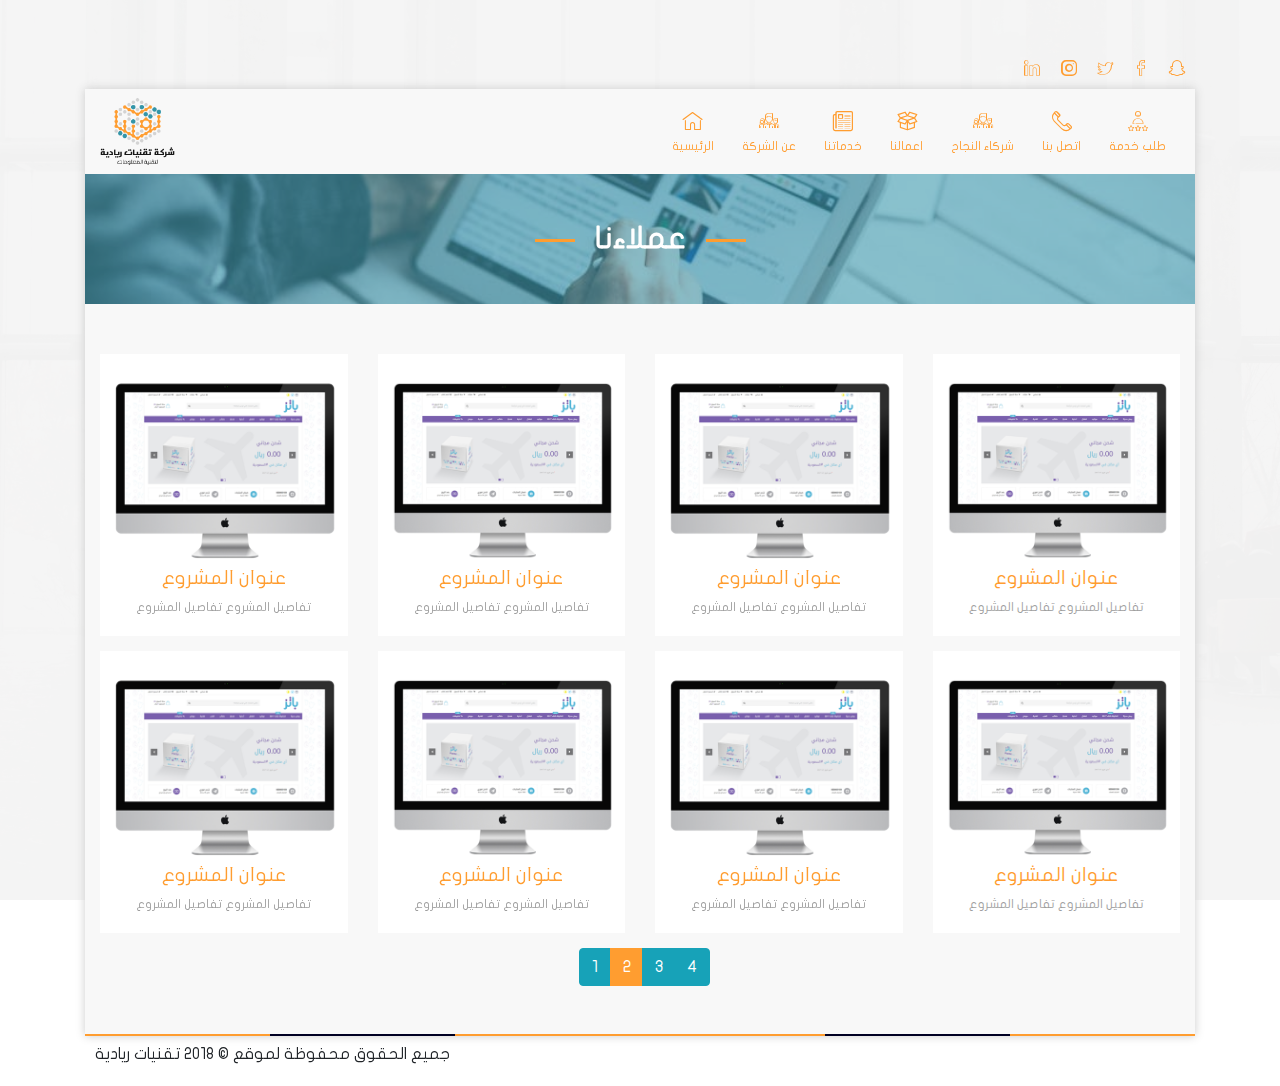
<file: our-work.html>
<!doctype html>
<html lang="en">
<head>
    <title>تقنيات ريادية</title>
    <meta charset="UTF-8">
    <meta name="viewport"
          content="width=device-width, user-scalable=no, initial-scale=1.0, maximum-scale=1.0, minimum-scale=1.0">
    <meta http-equiv="X-UA-Compatible" content="ie=edge">

        <!-- HTML5 shim and Respond.js for IE8 support of HTML5 elements and media queries -->
        <!-- WARNING: Respond.js doesn't work if you view the page via file:// -->
        <!--[if lt IE 9]>
        <script src="https://oss.maxcdn.com/html5shiv/3.7.2/html5shiv.min.js"></script>
        <script src="https://oss.maxcdn.com/respond/1.4.2/respond.min.js"></script>
        <![endif]-->
        <!-- jQuery (necessary for Bootstrap's JavaScript plugins) -->
        <title></title>
        <link href="css/bootstrap.min.css" rel="stylesheet">
        <link rel="stylesheet" href="css/bootstrap-rtl.min.css">
        
    <link rel="stylesheet" href="css/aos.css">
    <link rel="stylesheet" href="css/animate.css">

        <link rel="stylesheet" type="text/css" href="css/slick.css"/>
        <link rel="stylesheet" href="css/fontawesome.min.css">
        <link rel="stylesheet" href="css/fontawesome-all.min.css">
        
        <link href="css/style.css" rel="stylesheet">
        <link rel="stylesheet" href="css/glyphter.css">
        <link rel="shortcut icon" href="img-n/logo.png">
</head>
<body class="sub-page">
        <section class="loading-overlay">
                <div class="lds-ripple"><div></div><div></div></div>
        </section>
                
    <!-- start tr-box -->
    <div class="container">
            <div class="top-box">
                    
                    <div class="social-media-top-right">
                        <ul class="list-social-icons">
                            <li>
                                <a href="#" class="wow fadeInDown" data-wow-duration="0.5s" data-wow-delay="0.5s"><i class="icon-snapchat1"></i></a>
                            </li>
                            <li>
                                <a href="#"  class="wow fadeInDown" data-wow-duration="0.6s" data-wow-delay="0.6s"><i class="icon-facebook"></i></a>
                            </li>
                            <li>
                                <a href="#"  class="wow fadeInDown" data-wow-duration="0.7s" data-wow-delay="0.7s"><i class="icon-twitter"></i></a>
                            </li>
                            <li>
                                <a href="#"  class="wow fadeInDown" data-wow-duration="0.8s" data-wow-delay="0.8s"><i class="icon-instagram"></i></a>
                            </li>
                            <li>
                                <a href="#"  class="wow fadeInDown" data-wow-duration="0.9s" data-wow-delay="0.9s"><i class="icon-linkedin"></i></a>
                            </li>
                            
                        </ul>
                    </div>
            </div>
    </div>

    <div class="container tr-box">
<div class="box-shdow">
    <div class="row section-one">
        <div class="logo-top">
            <a href="index.html" class="link-logo"><img src="img-n/logo-text.png" width="100%" alt=""></a>
        </div>
       
        <div class="list-right-home">
            <div class="close-custome"><span class="icon-menu1"></span></div>
            <div class="list-custome">
                    <ul>
                            <li>
                                <a href="index.html">
                                    <span class="icon-home1"></span>
                                    <div class="title-menu">الرئيسية</div>
                                </a>
                            </li>
                            <li>
                                <a href="about.html">
                                    <span class="icon-team"></span>
                                    <div class="title-menu">عن الشركة</div>
                                </a>
                            </li>
                            
                            
                            <li>
                                <a href="services.html">
                                    <span class="icon-newspaper"></span>
                                    <div class="title-menu">خدماتنا</div>
                                </a>
                            </li>
                            <li>
                                    <a href="our-work.html">
                                            <span class="icon-box"></span>
                                        <div class="title-menu">اعمالنا</div>
                                    </a>
                                </li>
                            <li>
                                <a href="clients.html">
                                    <span class="icon-team2"></span>
                                    <div class="title-menu">شركاء النجاح</div>
                                </a>
                            </li>
                            <li>
                                <a href="contacts.html">
                                    <span class="icon-telephone"></span>
                                    <div class="title-menu">اتصل بنا</div>
                                </a>
                            </li>
                            <li>
                                <a href="request.html">
                                    <span class="icon-customer"></span>
                                    <div class="title-menu">طلب خدمة</div>
                                </a>
                            </li>
                            
                        </ul>
            </div>
        </div>
        <div class="sub-header">
            <h1><span>عملاءنا</span></h1>
        </div>
    </div>
    <!-- end header -->

<div class="padding-50-y">
    <div class="row">
        <!-- start item -->
        <div class="col-md-3">
            <div class="ourwork-item">
                <div class="image-item" style="background-image: url(img-n/project.png)"></div>
                <div class="sub-text">
                    <a href="#"><h2>عنوان المشروع</h2></a>
                    <p>تفاصيل المشروع تفاصيل المشروع</p>
                </div>
            </div>
        </div>
        <!-- end item -->
        <!-- start item -->
        <div class="col-md-3">
                <div class="ourwork-item">
                <div class="image-item" style="background-image: url(img-n/project.png)"></div>
                <div class="sub-text">
                    <a href="#"><h2>عنوان المشروع</h2></a>
                    <p>تفاصيل المشروع تفاصيل المشروع</p>
                </div>
            </div>
        </div>
        <!-- end item -->
        <!-- start item -->
        <div class="col-md-3">
                <div class="ourwork-item">
                <div class="image-item" style="background-image: url(img-n/project.png)"></div>
                <div class="sub-text">
                    <a href="#"><h2>عنوان المشروع</h2></a>
                    <p>تفاصيل المشروع تفاصيل المشروع</p>
                </div>
            </div>
        </div>
        <!-- end item -->
        <!-- start item -->
        <div class="col-md-3">
                <div class="ourwork-item">
                <div class="image-item" style="background-image: url(img-n/project.png)"></div>
                <div class="sub-text">
                    <a href="#"><h2>عنوان المشروع</h2></a>
                    <p>تفاصيل المشروع تفاصيل المشروع</p>
                </div>
            </div>
        </div>
        <!-- end item -->
        <!-- start item -->
        <div class="col-md-3">
                <div class="ourwork-item">
                <div class="image-item" style="background-image: url(img-n/project.png)"></div>
                <div class="sub-text">
                    <a href="#"><h2>عنوان المشروع</h2></a>
                    <p>تفاصيل المشروع تفاصيل المشروع</p>
                </div>
            </div>
        </div>
        <!-- end item -->
        <!-- start item -->
        <div class="col-md-3">
                <div class="ourwork-item">
                <div class="image-item" style="background-image: url(img-n/project.png)"></div>
                <div class="sub-text">
                    <a href="#"><h2>عنوان المشروع</h2></a>
                    <p>تفاصيل المشروع تفاصيل المشروع</p>
                </div>
            </div>
        </div>
        <!-- end item -->
        <!-- start item -->
        <div class="col-md-3">
                <div class="ourwork-item">
                <div class="image-item" style="background-image: url(img-n/project.png)"></div>
                <div class="sub-text">
                    <a href="#"><h2>عنوان المشروع</h2></a>
                    <p>تفاصيل المشروع تفاصيل المشروع</p>
                </div>
            </div>
        </div>
        <!-- end item -->
        <!-- start item -->
        <div class="col-md-3">
                <div class="ourwork-item">
                <div class="image-item" style="background-image: url(img-n/project.png)"></div>
                <div class="sub-text">
                    <a href="#"><h2>عنوان المشروع</h2></a>
                    <p>تفاصيل المشروع تفاصيل المشروع</p>
                </div>
            </div>
        </div>
        <!-- end item -->
    </div>
    <div class="btn-toolbar" role="toolbar" aria-label="Toolbar with button groups">
            <div class="btn-group mr-2 custom-pagention" role="group" aria-label="First group">
              <button type="button" class="btn btn-info">1</button>
              <button type="button" class="btn btn-success">2</button>
              <button type="button" class="btn btn-info">3</button>
              <button type="button" class="btn btn-info">4</button>
            </div>
          </div>
</div>





    <!-- footer -->
    
    <div class="line-buttom">
        <span class="line-l1"></span>
        <span class="line-l1"></span>
        <span class="line-l1"></span>
        <span class="line-l1"></span>
        <span class="line-l1"></span>
        <span class="line-l1"></span>
    </div>
</div>

</div>
<!-- tr-box end -->
<div class="container bottom-box">
<p>جميع الحقوق محفوظة لموقع © 2018 تقنيات ريادية</p>
<div class="contact-list-left">
    <ul class="list-contactus">
        <li class=" wow fadeInDown" data-wow-duration="0.7s" data-wow-delay="0.7s" ><i class="icon-telephone"></i><span>+966123456789</span></li>
        <li class="wow fadeInDown" data-wow-duration="0.9s" data-wow-delay="0.9s"><i class="icon-mail"></i><span>info@company.com</span></li>
    </ul>
</div>
</div>
    <script src="js/jquery.min.js"></script>
    <!-- Include all compiled plugins (below), or include individual files as needed -->
    <script src="https://cdnjs.cloudflare.com/ajax/libs/popper.js/1.14.0/umd/popper.min.js"></script>
    <script src="js/bootstrap.min.js"></script>
    <script src="js/slick.min.js"></script>
    <script>
            $(document).ready(function(){
                $('[data-toggle="tooltip"]').tooltip(); 
            });
            </script>
    <script src="js/js.js"></script>
    <!-- <script type="text/javascript" src="dist/skrollr.min.js"></script>
    <script src="js/jquery.nicescroll.min.js"></script>
    <script src="http://cdnjs.cloudflare.com/ajax/libs/gsap/1.17.0/TweenMax.min.js"></script>
    <script src="js/jquery-parallax.js"></script>
    <!--[if lt IE 9]>
    <!--<script type="text/javascript" src="../skrollr-ie/dist/skrollr.ie.min.js"></script>-->
    <!--<![endif]&ndash;&gt;-->
    <script src="js/wow.min.js"></script>
    <script>
        new WOW().init();
    </script>       
</body>
</html>
</file>
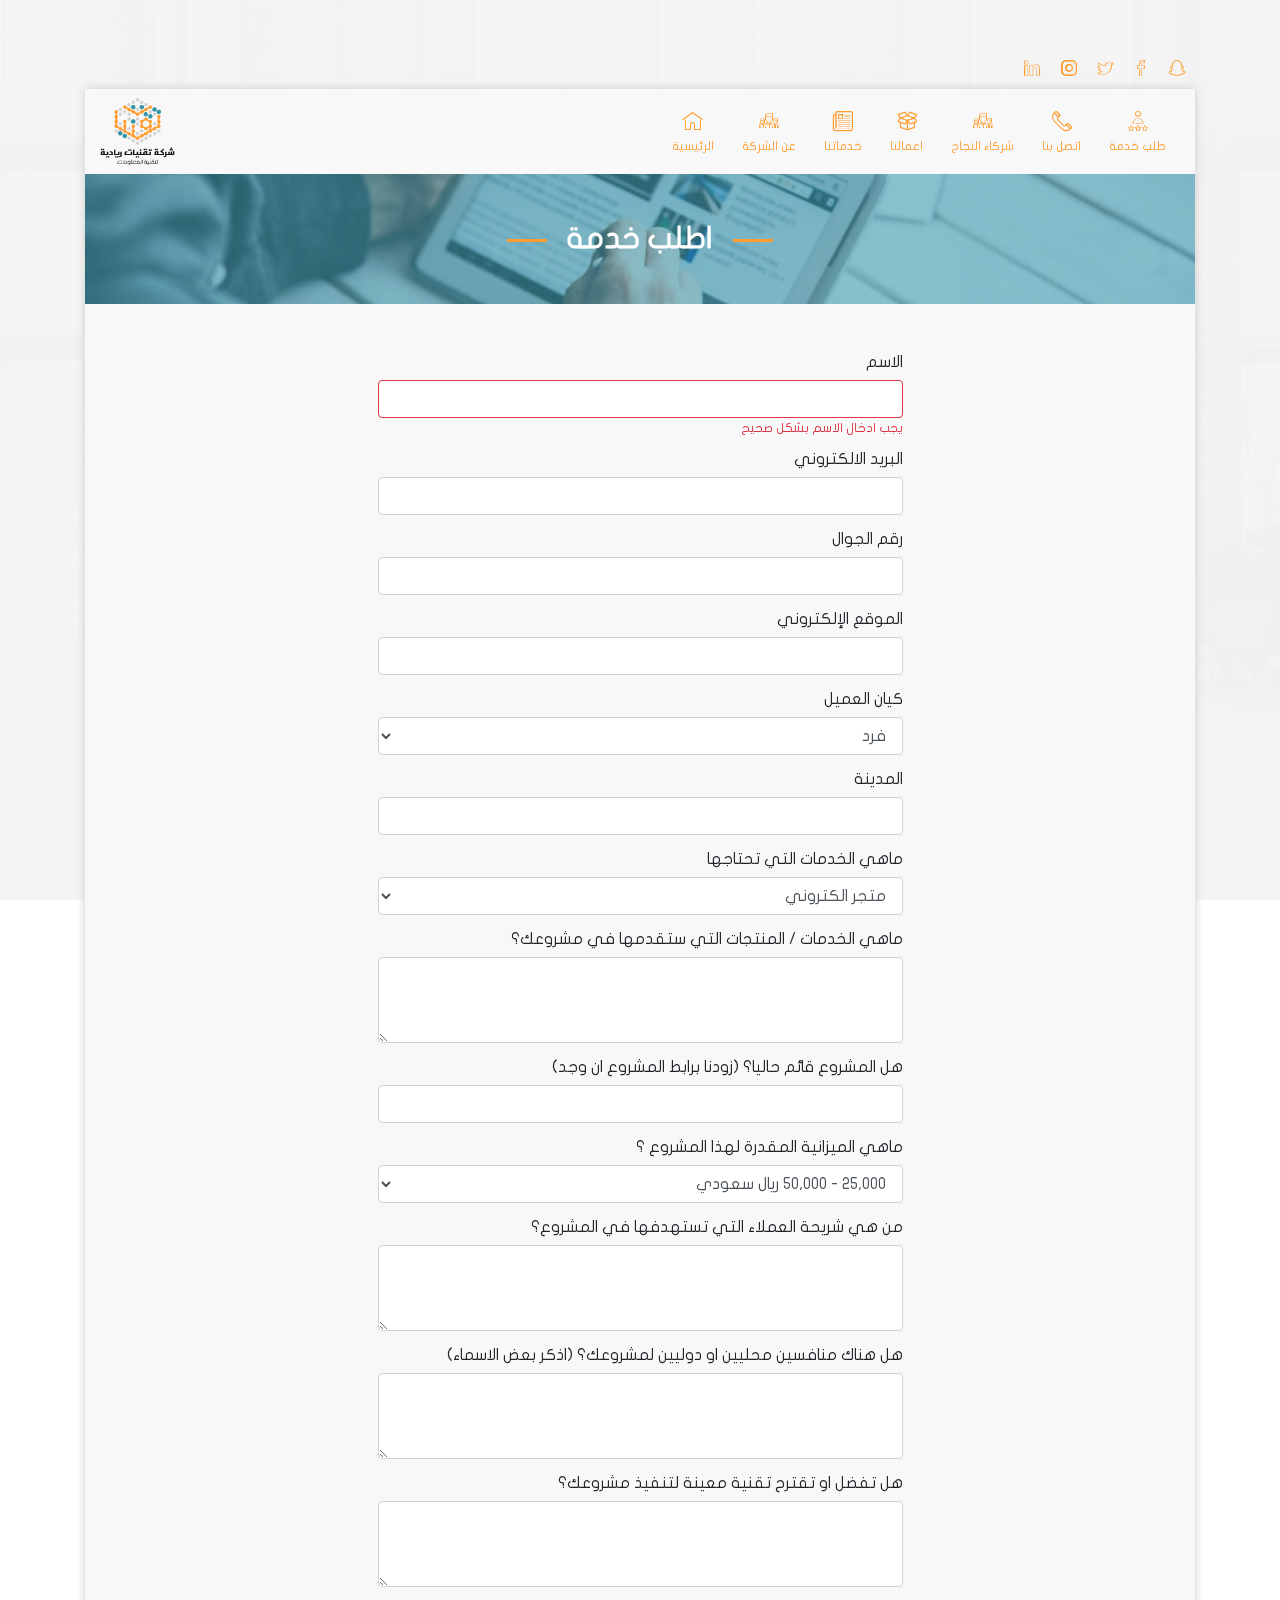
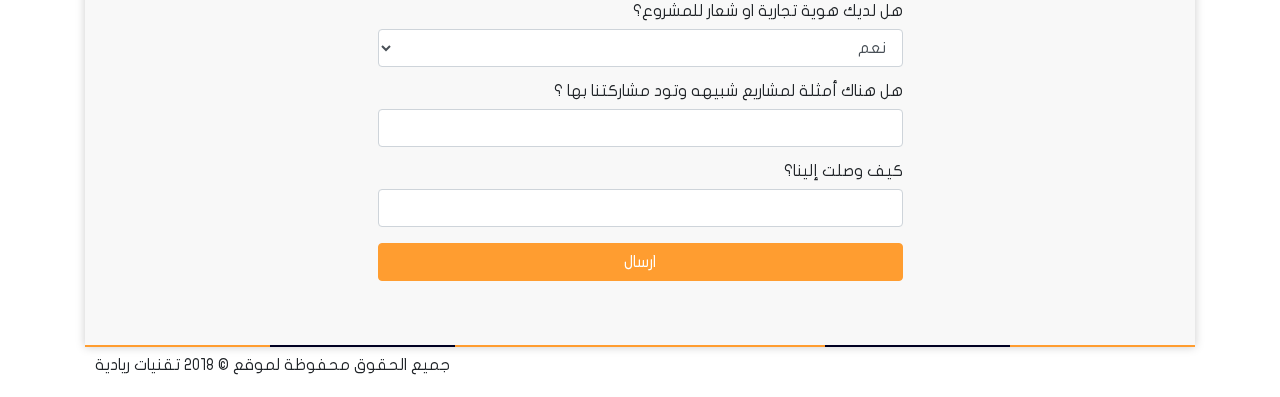
<file: request.html>
<!doctype html>
<html lang="en">
<head>
    <title>تقنيات ريادية</title>
    <meta charset="UTF-8">
    <meta name="viewport"
          content="width=device-width, user-scalable=no, initial-scale=1.0, maximum-scale=1.0, minimum-scale=1.0">
    <meta http-equiv="X-UA-Compatible" content="ie=edge">

        <!-- HTML5 shim and Respond.js for IE8 support of HTML5 elements and media queries -->
        <!-- WARNING: Respond.js doesn't work if you view the page via file:// -->
        <!--[if lt IE 9]>
        <script src="https://oss.maxcdn.com/html5shiv/3.7.2/html5shiv.min.js"></script>
        <script src="https://oss.maxcdn.com/respond/1.4.2/respond.min.js"></script>
        <![endif]-->
        <!-- jQuery (necessary for Bootstrap's JavaScript plugins) -->
        <title></title>
        <link href="css/bootstrap.min.css" rel="stylesheet">
        <link rel="stylesheet" href="css/bootstrap-rtl.min.css">
        
    <link rel="stylesheet" href="css/aos.css">
    <link rel="stylesheet" href="css/animate.css">

        <link rel="stylesheet" type="text/css" href="css/slick.css"/>
        <link rel="stylesheet" href="css/fontawesome.min.css">
        <link rel="stylesheet" href="css/fontawesome-all.min.css">
        
        <link href="css/style.css" rel="stylesheet">
        <link rel="stylesheet" href="css/glyphter.css">
        <link rel="shortcut icon" href="img-n/logo.png">
</head>
<body class="sub-page">
        <section class="loading-overlay">
                <div class="lds-ripple"><div></div><div></div></div>
        </section>
                
    <!-- start tr-box -->
    <div class="container">
            <div class="top-box">
                    
                    <div class="social-media-top-right">
                        <ul class="list-social-icons">
                            <li>
                                <a href="#" class="wow fadeInDown" data-wow-duration="0.5s" data-wow-delay="0.5s"><i class="icon-snapchat1"></i></a>
                            </li>
                            <li>
                                <a href="#"  class="wow fadeInDown" data-wow-duration="0.6s" data-wow-delay="0.6s"><i class="icon-facebook"></i></a>
                            </li>
                            <li>
                                <a href="#"  class="wow fadeInDown" data-wow-duration="0.7s" data-wow-delay="0.7s"><i class="icon-twitter"></i></a>
                            </li>
                            <li>
                                <a href="#"  class="wow fadeInDown" data-wow-duration="0.8s" data-wow-delay="0.8s"><i class="icon-instagram"></i></a>
                            </li>
                            <li>
                                <a href="#"  class="wow fadeInDown" data-wow-duration="0.9s" data-wow-delay="0.9s"><i class="icon-linkedin"></i></a>
                            </li>
                            
                        </ul>
                    </div>
            </div>
    </div>

    <div class="container tr-box">
<div class="box-shdow">
    <div class="row section-one">
        <div class="logo-top">
            <a href="index.html" class="link-logo"><img src="img-n/logo-text.png" width="100%" alt=""></a>
        </div>
       
        <div class="list-right-home">
            <div class="close-custome"><span class="icon-menu1"></span></div>
            <div class="list-custome">
                    <ul>
                            <li>
                                <a href="index.html">
                                    <span class="icon-home1"></span>
                                    <div class="title-menu">الرئيسية</div>
                                </a>
                            </li>
                            <li>
                                <a href="about.html">
                                    <span class="icon-team"></span>
                                    <div class="title-menu">عن الشركة</div>
                                </a>
                            </li>
                            
                            
                            <li>
                                <a href="services.html">
                                    <span class="icon-newspaper"></span>
                                    <div class="title-menu">خدماتنا</div>
                                </a>
                            </li>
                            <li>
                                    <a href="our-work.html">
                                            <span class="icon-box"></span>
                                        <div class="title-menu">اعمالنا</div>
                                    </a>
                                </li>
                            <li>
                                <a href="clients.html">
                                    <span class="icon-team2"></span>
                                    <div class="title-menu">شركاء النجاح</div>
                                </a>
                            </li>
                            <li>
                                <a href="contacts.html">
                                    <span class="icon-telephone"></span>
                                    <div class="title-menu">اتصل بنا</div>
                                </a>
                            </li>
                            <li>
                                <a href="request.html">
                                    <span class="icon-customer"></span>
                                    <div class="title-menu">طلب خدمة</div>
                                </a>
                            </li>
                            
                        </ul>
            </div>
        </div>
        <div class="sub-header">
            <h1><span>اطلب خدمة</span></h1>
        </div>
    </div>
    <!-- end header -->
<div class="padding-50-y">
    
    <!-- star row section-two -->
    <div class="row">
        <div class="col-md-3"></div>
            <div class="col-md-6 col-sm-4  contact-us-form">
                    <form id="form">
                            <div class="form-group">
                                    <label for="exampleFormControlInput1">الاسم</label>
                                    <input type="text"  required class="form-control  is-invalid" id="exampleFormControlInput1" placeholder="">
                                    <div class="invalid-feedback">
                                           يجب ادخال الاسم بشكل صحيح
                                          </div>
                                </div>
                                  
                            <div class="form-group">
                              <label for="exampleFormControlInput2">البريد الالكتروني</label>
                              <input type="email"  required class="form-control" id="exampleFormControlInput2" placeholder="">
                            </div>
                            <div class="form-group">
                                    <label for="exampleFormControlInput3">رقم الجوال</label>
                                    <input type="text" class="form-control" id="exampleFormControlInput3" placeholder="">
                            </div>
                            <div class="form-group">
                                    <label for="exampleFormControlInput4">الموقع الإلكتروني</label>
                                    <input type="text" class="form-control" id="exampleFormControlInput4" placeholder="">
                            </div>
                            <div class="form-group">
                                    <label for="exampleFormControlSelect1">كيان العميل</label>
                                    <select class="form-control"  required id="exampleFormControlSelect1">
                                      <option>فرد</option>
                                      <option>مؤسسة</option>
                                      <option>شركة</option>
                                      <option>حكومة</option>
                                    </select>
                            </div>
                            <div class="form-group">
                                    <label for="exampleFormControlInput7">المدينة</label>
                                    <input type="text" class="form-control" id="exampleFormControlInput7" placeholder="">
                            </div>
                            <div class="form-group">
                                    <label for="exampleFormControlSelect1">ماهي الخدمات التي تحتاجها</label>
                                    <select class="form-control" id="exampleFormControlSelect1">
                                      <option>متجر الكتروني</option>
                                      <option>دفع الكتروني</option>
                                      <option>تسويق الكتروني</option>
                                      <option>موقع للشركات</option>
                                      <option>عمليات تشغيل</option>
                                      <option>تطبيقات هواتف</option>
                                      <option>جلسة استشارية</option>
                                    </select>
                            </div>
                            <div class="form-group">
                                    <label for="exampleFormControlTextarea2">ماهي الخدمات / المنتجات التي ستقدمها في مشروعك؟</label>
                                    <textarea class="form-control" id="exampleFormControlTextarea2" rows="3"></textarea>
                            </div>
                            <div class="form-group">
                                    <label for="exampleFormControlInput5">هل المشروع قائم حاليا؟ (زودنا برابط المشروع ان وجد)</label>
                                    <input type="text" class="form-control" id="exampleFormControlInput5" placeholder="">
                            </div>
                            <div class="form-group">
                                    <label for="exampleFormControlSelect1">ماهي الميزانية المقدرة لهذا المشروع ؟</label>
                                    <select class="form-control" id="exampleFormControlSelect1">
                                      <option>25,000 - 50,000 ريال سعودي</option>
                                      <option>50,000 - 75,000 ريال سعودي</option>
                                      <option>75,000 - 100,000 ريال سعودي</option>
                                      <option>100,000 - 150,000 ريال</option>
                                      <option>الميزانية أكبر من 150,000 ريال</option>
                                    </select>
                            </div>
                            <div class="form-group">
                                    <label for="exampleFormControlTextarea3">من هي شريحة العملاء التي تستهدفها في المشروع؟</label>
                                    <textarea class="form-control" id="exampleFormControlTextarea3" rows="3"></textarea>
                            </div>
                            <div class="form-group">
                                    <label for="exampleFormControlTextarea4">هل هناك منافسين محليين او دوليين لمشروعك؟ (اذكر بعض الاسماء)</label>
                                    <textarea class="form-control" id="exampleFormControlTextarea4" rows="3"></textarea>
                            </div>
                            <div class="form-group">
                              <label for="exampleFormControlTextarea1">هل تفضل او تقترح تقنية معينة لتنفيذ مشروعك؟</label>
                              <textarea class="form-control" id="exampleFormControlTextarea1" rows="3"></textarea>
                            </div>
                            <div class="form-group">
                                    <label for="exampleFormControlSelect9">هل لديك هوية تجارية او شعار للمشروع؟</label>
                                    <select class="form-control" id="exampleFormControlSelect9">
                                      <option>نعم</option>
                                      <option>لا</option>
                                    </select>
                            </div>
                            <div class="form-group">
                                    <label for="exampleFormControlInput10">هل هناك أمثلة لمشاريع شبيهه وتود مشاركتنا بها ؟</label>
                                    <input type="text" class="form-control" id="exampleFormControlInput10" placeholder="">
                            </div>
                            <div class="form-group">
                                    <label for="exampleFormControlInput11">كيف وصلت إلينا؟</label>
                                    <input type="text" class="form-control" id="exampleFormControlInput11" placeholder="">
                            </div>
                            <div class="form-group">
                                <input type="submit" value="ارسال" class="btn btn-success  btn-block">
                            </div>
                          </form>
            </div>
           
        </div>
    
    
</div>



    <!-- footer -->
    
    <div class="line-buttom">
        <span class="line-l1"></span>
        <span class="line-l1"></span>
        <span class="line-l1"></span>
        <span class="line-l1"></span>
        <span class="line-l1"></span>
        <span class="line-l1"></span>
    </div>
</div>

</div>
<!-- tr-box end -->
<div class="container bottom-box">
<p>جميع الحقوق محفوظة لموقع © 2018 تقنيات ريادية</p>
<div class="contact-list-left">
    <ul class="list-contactus">
        <li class=" wow fadeInDown" data-wow-duration="0.7s" data-wow-delay="0.7s" ><i class="icon-telephone"></i><span>+966123456789</span></li>
        <li class="wow fadeInDown" data-wow-duration="0.9s" data-wow-delay="0.9s"><i class="icon-mail"></i><span>info@company.com</span></li>
    </ul>
</div>
</div>
    <script src="js/jquery.min.js"></script>
    <!-- Include all compiled plugins (below), or include individual files as needed -->
    <script src="https://cdnjs.cloudflare.com/ajax/libs/popper.js/1.14.0/umd/popper.min.js"></script>
    <script src="js/bootstrap.min.js"></script>
    <script src="js/slick.min.js"></script>
    <script>
            $(document).ready(function(){
                $('[data-toggle="tooltip"]').tooltip(); 
            });
            </script>

    <!-- <script type="text/javascript" src="dist/skrollr.min.js"></script>
    <script src="js/jquery.nicescroll.min.js"></script>
    <script src="http://cdnjs.cloudflare.com/ajax/libs/gsap/1.17.0/TweenMax.min.js"></script>
    <script src="js/jquery-parallax.js"></script>
    <!--[if lt IE 9]>
    <!--<script type="text/javascript" src="../skrollr-ie/dist/skrollr.ie.min.js"></script>-->
    <!--<![endif]&ndash;&gt;-->
    <script src="js/wow.min.js"></script>
    <script>
        new WOW().init();
    </script>   
        <script src="js/parsley.js"></script>
        <script type="text/javascript">
            $(function () {
              $('#form').parsley().on('field:validated', function() {
                var ok = $('.parsley-error').length === 0;
                $('.bs-callout-info').toggleClass('hidden', !ok);
                $('.bs-callout-warning').toggleClass('hidden', ok);
              })
              .on('form:submit', function() {
                return false; // Don't submit form for this demo
              });
            });
            </script>       
                <script src="js/js.js"></script>
</body>
</html>
</file>
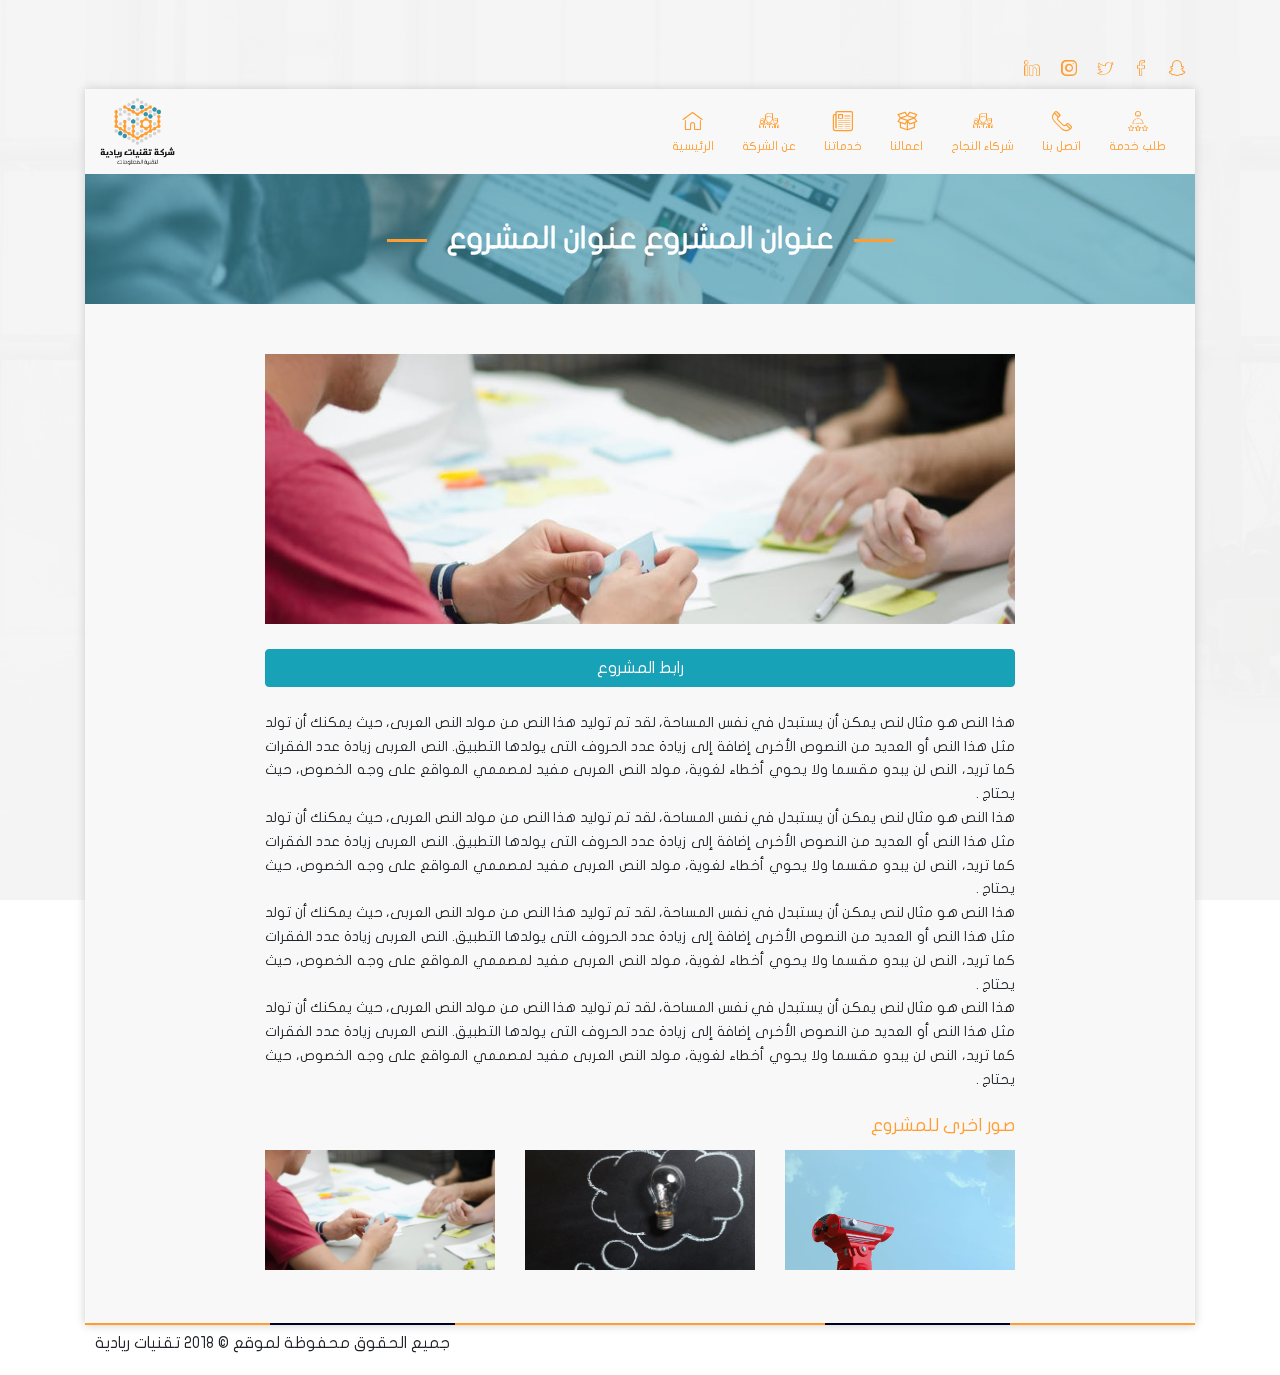
<file: work-dt.html>
<!doctype html>
<html lang="en">
<head>
    <title>تقنيات ريادية</title>
    <meta charset="UTF-8">
    <meta name="viewport"
          content="width=device-width, user-scalable=no, initial-scale=1.0, maximum-scale=1.0, minimum-scale=1.0">
    <meta http-equiv="X-UA-Compatible" content="ie=edge">

        <!-- HTML5 shim and Respond.js for IE8 support of HTML5 elements and media queries -->
        <!-- WARNING: Respond.js doesn't work if you view the page via file:// -->
        <!--[if lt IE 9]>
        <script src="https://oss.maxcdn.com/html5shiv/3.7.2/html5shiv.min.js"></script>
        <script src="https://oss.maxcdn.com/respond/1.4.2/respond.min.js"></script>
        <![endif]-->
        <!-- jQuery (necessary for Bootstrap's JavaScript plugins) -->
        <title></title>
        <link href="css/bootstrap.min.css" rel="stylesheet">
        <link rel="stylesheet" href="css/bootstrap-rtl.min.css">
        
    <link rel="stylesheet" href="css/aos.css">
    <link rel="stylesheet" href="css/animate.css">

        <link rel="stylesheet" type="text/css" href="css/slick.css"/>
        <link rel="stylesheet" href="css/fontawesome.min.css">
        <link rel="stylesheet" href="css/fontawesome-all.min.css">
        
        <link href="css/style.css" rel="stylesheet">
        <link rel="stylesheet" href="css/glyphter.css">
        <link rel="shortcut icon" href="img-n/logo.png">
</head>
<body class="sub-page">
        <section class="loading-overlay">
                <div class="lds-ripple"><div></div><div></div></div>
        </section>
                
    <!-- start tr-box -->
    <div class="container">
            <div class="top-box">
                    
                    <div class="social-media-top-right">
                        <ul class="list-social-icons">
                            <li>
                                <a href="#" class="wow fadeInDown" data-wow-duration="0.5s" data-wow-delay="0.5s"><i class="icon-snapchat1"></i></a>
                            </li>
                            <li>
                                <a href="#"  class="wow fadeInDown" data-wow-duration="0.6s" data-wow-delay="0.6s"><i class="icon-facebook"></i></a>
                            </li>
                            <li>
                                <a href="#"  class="wow fadeInDown" data-wow-duration="0.7s" data-wow-delay="0.7s"><i class="icon-twitter"></i></a>
                            </li>
                            <li>
                                <a href="#"  class="wow fadeInDown" data-wow-duration="0.8s" data-wow-delay="0.8s"><i class="icon-instagram"></i></a>
                            </li>
                            <li>
                                <a href="#"  class="wow fadeInDown" data-wow-duration="0.9s" data-wow-delay="0.9s"><i class="icon-linkedin"></i></a>
                            </li>
                            
                        </ul>
                    </div>
            </div>
    </div>

    <div class="container tr-box">
<div class="box-shdow">
    <div class="row section-one">
        <div class="logo-top">
            <a href="#" class="link-logo"><img src="img-n/logo-text.png" width="100%" alt=""></a>
        </div>
       
        <div class="list-right-home">
            <div class="close-custome"><span class="icon-menu1"></span></div>
            <div class="list-custome">
                    <ul>
                            <li>
                                <a href="index.html">
                                    <span class="icon-home1"></span>
                                    <div class="title-menu">الرئيسية</div>
                                </a>
                            </li>
                            <li>
                                <a href="about.html">
                                    <span class="icon-team"></span>
                                    <div class="title-menu">عن الشركة</div>
                                </a>
                            </li>
                            
                            
                            <li>
                                <a href="services.html">
                                    <span class="icon-newspaper"></span>
                                    <div class="title-menu">خدماتنا</div>
                                </a>
                            </li>
                            <li>
                                    <a href="our-work.html">
                                            <span class="icon-box"></span>
                                        <div class="title-menu">اعمالنا</div>
                                    </a>
                                </li>
                            <li>
                                <a href="clients.html">
                                    <span class="icon-team2"></span>
                                    <div class="title-menu">شركاء النجاح</div>
                                </a>
                            </li>
                            <li>
                                <a href="contacts.html">
                                    <span class="icon-telephone"></span>
                                    <div class="title-menu">اتصل بنا</div>
                                </a>
                            </li>
                            <li>
                                <a href="request.html">
                                    <span class="icon-customer"></span>
                                    <div class="title-menu">طلب خدمة</div>
                                </a>
                            </li>
                            
                        </ul>
            </div>
        </div>
        <div class="sub-header">
            <h1><span>عنوان المشروع عنوان المشروع</span></h1>
        </div>
    </div>
    <!-- end header -->
<div class="padding-50-y">
    
    <div class="content-dt">
        <div class="img-content" style="background-image: url('img-n/office.jpg')"></div>
        <div class="dt-text">
                <p>
                        <a href="#" class="btn btn-info btn-block"  target="_blank" >رابط المشروع</a>
                        
                        <br>
                    </p>
            <p>هذا النص هو مثال لنص يمكن أن يستبدل في نفس المساحة، لقد تم توليد هذا النص من مولد النص العربى، حيث يمكنك أن تولد مثل هذا النص أو العديد من النصوص الأخرى إضافة إلى زيادة عدد الحروف التى يولدها التطبيق. النص العربى زيادة عدد الفقرات كما تريد، النص لن يبدو مقسما ولا يحوي أخطاء لغوية، مولد النص العربى مفيد لمصممي المواقع على وجه الخصوص، حيث يحتاج .
            </p>
            <p>هذا النص هو مثال لنص يمكن أن يستبدل في نفس المساحة، لقد تم توليد هذا النص من مولد النص العربى، حيث يمكنك أن تولد مثل هذا النص أو العديد من النصوص الأخرى إضافة إلى زيادة عدد الحروف التى يولدها التطبيق. النص العربى زيادة عدد الفقرات كما تريد، النص لن يبدو مقسما ولا يحوي أخطاء لغوية، مولد النص العربى مفيد لمصممي المواقع على وجه الخصوص، حيث يحتاج .
            </p>
            <p>هذا النص هو مثال لنص يمكن أن يستبدل في نفس المساحة، لقد تم توليد هذا النص من مولد النص العربى، حيث يمكنك أن تولد مثل هذا النص أو العديد من النصوص الأخرى إضافة إلى زيادة عدد الحروف التى يولدها التطبيق. النص العربى زيادة عدد الفقرات كما تريد، النص لن يبدو مقسما ولا يحوي أخطاء لغوية، مولد النص العربى مفيد لمصممي المواقع على وجه الخصوص، حيث يحتاج .
            </p>
            <p>هذا النص هو مثال لنص يمكن أن يستبدل في نفس المساحة، لقد تم توليد هذا النص من مولد النص العربى، حيث يمكنك أن تولد مثل هذا النص أو العديد من النصوص الأخرى إضافة إلى زيادة عدد الحروف التى يولدها التطبيق. النص العربى زيادة عدد الفقرات كما تريد، النص لن يبدو مقسما ولا يحوي أخطاء لغوية، مولد النص العربى مفيد لمصممي المواقع على وجه الخصوص، حيث يحتاج .
            </p>
            
        </div>

<div class="ather-img">
    <h3>صور اخرى للمشروع</h3>
</div>
        <div class="row">
            <div class="col-md-4">
                <div class="albume-item">
                        <a   class="ligtboxs"  href="img-n/vision2.jpeg" data-imagelightbox="g">
                        <div class="img-content" style="background-image: url('img-n/vision2.jpeg')">
                        </div>
                        </a>
                </div>
            </div>
            <div class="col-md-4">
                    <a  class="ligtboxs" href="img-n/vision3.jpeg" data-imagelightbox="g">
                    <div class="albume-item">
                            <div class="img-content" style="background-image: url('img-n/vision3.jpeg')"></div>
                    </div>
                </a>
                </div>
                <div class="col-md-4">
                        <a   class="ligtboxs"  href="img-n/office.jpg" data-imagelightbox="g">
                        <div class="albume-item">
                                <div class="img-content" style="background-image: url('img-n/office.jpg')"></div>
                        </div>
                        </a>
                    </div>
        </div>
    </div>
    
    
</div>



    <!-- footer -->
    
    <div class="line-buttom">
        <span class="line-l1"></span>
        <span class="line-l1"></span>
        <span class="line-l1"></span>
        <span class="line-l1"></span>
        <span class="line-l1"></span>
        <span class="line-l1"></span>
    </div>
</div>

</div>
<!-- tr-box end -->
<div class="container bottom-box">
<p>جميع الحقوق محفوظة لموقع © 2018 تقنيات ريادية</p>
<div class="contact-list-left">
    <ul class="list-contactus">
        <li class=" wow fadeInDown" data-wow-duration="0.7s" data-wow-delay="0.7s" ><i class="icon-telephone"></i><span>+966123456789</span></li>
        <li class="wow fadeInDown" data-wow-duration="0.9s" data-wow-delay="0.9s"><i class="icon-mail"></i><span>info@company.com</span></li>
    </ul>
</div>
</div>
    <script src="js/jquery.min.js"></script>
    <!-- Include all compiled plugins (below), or include individual files as needed -->
    <script src="https://cdnjs.cloudflare.com/ajax/libs/popper.js/1.14.0/umd/popper.min.js"></script>
    <script src="js/bootstrap.min.js"></script>
    <script src="js/slick.min.js"></script>

    <script src="js/imagelightbox.min.js"></script>
<script>
    $( function()
    {
        $( 'a.ligtboxs' ).imageLightbox();
    });
</script>
    <script>
            $(document).ready(function(){
                $('[data-toggle="tooltip"]').tooltip(); 
            });
            </script>
    <script src="js/js.js"></script>
    <!-- <script type="text/javascript" src="dist/skrollr.min.js"></script>
    <script src="js/jquery.nicescroll.min.js"></script>
    <script src="http://cdnjs.cloudflare.com/ajax/libs/gsap/1.17.0/TweenMax.min.js"></script>
    <script src="js/jquery-parallax.js"></script>
    <!--[if lt IE 9]>
    <!--<script type="text/javascript" src="../skrollr-ie/dist/skrollr.ie.min.js"></script>-->
    <!--<![endif]&ndash;&gt;-->
    <script src="js/wow.min.js"></script>
    <script>
        new WOW().init();
    </script>       
</body>
</html>
</file>
<file: css/style.css>
.bg-dark {
    background-color: #262626!important;
}
html, body, div, span, applet, object, iframe,
h1, h2, h3, h4, h5, h6, p, blockquote, pre,
a, abbr, acronym, address, big, cite, code,
del, dfn, em, img, ins, kbd, q, s, samp,
small, strike, strong, sub, sup, tt, var,
b, u, i, center,
dl, dt, dd, ol, ul, li,
fieldset, form, label, legend,
table, caption, tbody, tfoot, thead, tr, th, td,
article, aside, canvas, details, embed, 
figure, figcaption, footer, header, hgroup, 
menu, nav, output, ruby, section, summary,
time, mark, audio, video {
	margin: 0;
	padding: 0;
	border: 0;
	font-size: 100%;
	font: inherit;
	vertical-align: baseline;
	-moz-transition: all ease-in-out 0.2s;
	-ms-transition: all ease-in-out 0.2s;
	-webkit-transition: all ease-in-out 0.2s;
    transition: all ease-in-out 0.2s;
    font-family: 'JFFlatregular';
}
/* HTML5 display-role reset for older browsers */
article, aside, details, figcaption, figure, 
footer, header, hgroup, menu, nav, section {
	display: block;
}

@font-face {
    font-family: 'JFFlatregular';
    src: url('../fonts/JFFlatregular.eot');
    src: url('../fonts/JFFlatregular.eot') format('embedded-opentype'),
         url('../fonts/JFFlatregular.woff2') format('woff2'),
         url('../fonts/JFFlatregular.woff') format('woff'),
         url('../fonts/JFFlatregular.ttf') format('truetype'),
         url('../fonts/JFFlatregular.svg#JFFlatregular') format('svg');
}

h1, h2, h3, h4, h5, h6{
    font-family: 'JFFlatregular';
    text-transform: uppercase;
    color: #ff9d30;
    
}
ul{
    list-style: none;
    padding: 0;
}
body{
	line-height: 1;
    font-family: 'JFFlatregular';
}
html, body {
	width:100%;
	padding:0;
	margin:0;
	overflow-x:hidden;
}
body{
    background: url(../img/back-logos.jpg) fixed center no-repeat;
    background-size: cover;
}
body::before {
    content: '';
    display: block;
    position: fixed;
    width: 100%;
    height: 100%;
    background: rgba(245, 245, 245, 0.98);
    right: 0;
    top: 0;
    z-index: -1;
}
.loading-overlay{
    display: none;
}
a:hover{
    text-decoration: none;
    color:#000022;
}
a{
    color: #ff9d30;
}

/* top-header */
.top-box{
    overflow: auto;
    margin-top: 50px;
}
.bottom-box{
    margin-bottom: 50px;
}
.bottom-box p{
    padding:10px;
    text-align: left;
    float: left;
}
.contact-list-left{
    float: right;
}
ul.list-contactus{
    direction: ltr;
    overflow: hidden;
    padding: 0;
}
ul.list-contactus li{
    float: left;
    padding: 10px;
}
ul.list-contactus li i{
    margin-right: 5px;
}
ul.list-contactus li span{
    letter-spacing: 1.3px;
}

.social-media-top-right{

}
.box-shdow{
    background: #f8f8f8 ;
    box-shadow: #ccc 0px 0px 9px 0px;
    padding: 0 15px;
    position: relative;
}
.section-one{
    position: relative;
}
.list-right-home{
    position: absolute;
    z-index: 99;
    padding: 15px;
    right: 0;
    top: 0;
    width: 100%;
    height: auto;
    background-position: center center;
    background-repeat: no-repeat;
    transition: 0.3s;

}
.list-right-home:hover{
background-position: right;
}

.close-custome{
    text-align: center;
    color: #3495a8;
    padding: 10px;
    display: none;
}
.close-custome a{color: #fff}
.list-custome{    text-align: center;}
.list-custome ul{
    overflow: auto;
    float: right;
}
.list-custome ul li{
    padding: 7px;
    font-size: 20px;
    float: left;
}
.list-custome ul li a:hover{
    color: #3495a8;
}
.list-custome ul li a{
    color:#ff9d30;
}
.list-custome ul li a span{}
.btn-success-outline{
    color: #ff9d30;
    border-color: #ff9d30;
    padding: 7px 10px;
    font-size: 12px;
    letter-spacing: 1px;
}
/* slider home custome */
.slider .slick-next{
    display: inline-block;
    position: absolute;
    left: 0px;
    top: 50%;
    z-index: 999;
    background: transparent;
    border: none;
    padding: 15px;
    color: #ff9d30;
    font-size: 40px;
    outline: none;
    cursor: pointer;
}
.slider .slick-prev{
    display: inline-block;
    position: absolute;
    left: 0px;
    top: 40%;
    z-index: 999;
    background: transparent;
    border: none;
    padding: 15px;
    color: #ff9d30;
    font-size: 40px;
    outline: none;
    cursor: pointer;
}
.slider{   padding: 30px 0; }
.item-slider{
    overflow: auto;
}
.item-slider .text-caption{
    float: right;
    width: 50%;
    padding: 9% 15% 0 0;
}
.item-slider .text-caption h2{
    font-size: 40px;
    margin-bottom: 15px;
    color: #ff9d30;
}
.item-slider .text-caption p{
    width: 85%;
    line-height: 1.7;
    color: #333;
    margin: 10px 0;
    font-size: 16px;
}
.item-slider .text-caption a{
    
}
.item-slider .slide-img{
    float: left;
    width: 40%;
    padding: 40px 50px 10px 50px;
    position: relative;
    padding-left: 13%;
}

ul.list-social-icons{
    direction: ltr;
    overflow: hidden;
    padding: 0;
}
ul.list-social-icons li{
    float: right;
    padding: 10px;
}
ul.list-social-icons a i{
    
}
.logo-top{
    position: absolute;
    left: 15px;
    top: 15px;
    width: 120px;
    z-index: 999999;
}
.logo-top a{
    display: block;
}
.custom-pagention{
    margin: auto !important;
    direction: ltr;
}
/* section-tow home */
.img-right-home{
    background: url(../img-n/background.jpg) center;
    background-size: cover;
    background-repeat: no-repeat;
    background-size: cover;
    position: relative;
    z-index: 0;
    background-position: center;

}
.btn-success {
    color: #fff;
    background-color: #ff9d30;
    border-color: #ff9d30;
}
.btn-success:hover {
    color: #fff;
    background-color: #f98505;
    border-color: #f98505;
}
.home .img-right-home::before{
    background: rgba(80, 79, 79, 0);
}
.logo-home-about{
    height: 150px;
    z-index: 9999;
    position: absolute;
    width: 50%;
    background-size: contain;
    background-position: center;
    background-repeat: no-repeat;
    right: 0;
    left: 0;
    margin: auto;
    top: calc(50% - 75px);
}
.img-right-home::before {
    content: '';
    display: block;
    position: absolute;
    width: 100%;
    height: 100%;
    background: rgba(255, 255, 255, 0.70);
    right: 0;
    top: 0;
    z-index: -1;
}
.btn-white{
    color: #fff;
    border-color: #fff;
    padding: 7px 10px;
    font-size: 12px;
    letter-spacing: 1px;
}
.btn-white:hover{
    background: #fff;
    color: #ff9d30;
    
}
.form-group label{    margin-bottom: 10px;}
.contact-us-text{

}
.contact-us-text h2{
    font-size: 20px;
    margin-bottom: 10px;
}
.contact-us-text ul{
    color: #606060;
}
.contact-us-text ul li{
    padding: 8px 0;
}
.content-left-home {
background: #ff9d30;
padding: 15px;
}
.services .content-left-home{
    background: #3495a8;
}
.services .btn-primary{
    background-color: #3495a8;
}
.services .btn .hover{
    background: #11849a;
}
.content-left-home h2{
    font-size: 25px;
    border-right: 2px solid #fff;
    padding-right: 15px;
    margin: 25px 0;
    color: #fff;
}
.content-left-home p{
    color: #f9f9f9;
    line-height: 1.6;
    font-size: 14px;
    margin-bottom: 20px;
}
.btn-link-div{
    margin-bottom: 10px;
}
/* section three home */
.section-three{

}
.servicess{
    padding: 40px;
    font-size: 13px;
    color: #fff;
    line-height: 1.4;
}
.servicess:nth-child(2){
    color: #3495a8;
}
.servicess:nth-child(1) {
    background: #3495a8;
}
.servicess:nth-child(3)
{
    background: #414242;
}
.servicess h2.title{
font-size: 18px;
margin-bottom: 12px;
}
.news-slider{position: relative;padding: 0;}
.news-slider .slick-prev , .news-slider .slick-next{ 
    position: absolute;
    z-index: 99;
    left: 0;
    background: rgba(255, 157, 48, 0.70);
    border: none;
    padding: 7px 10px;
    top: 10px;
    color: #fff;
outline: none;}
.news-slider .slick-next{
    top: 44px;
    background: rgba(8, 8, 34, 0.59);
}
.title-news{
    position: absolute;
    z-index: 9;
    padding: 15px;
    font-size: 24px;
    background: rgba(255, 157, 48, 0.70);
    margin-top: 10px;
    color: #fff;
    border-right: 2px solid;

}
.back-img{
    background-size: contain;
    background-position: center;
    background-repeat: no-repeat;
    padding: 50px 50px;
    height: 200px;
    position: relative;
}
.content-news{
    position: absolute;
    width: 100%;
    bottom: 0;
    background: linear-gradient(to top, rgba(17, 31, 57, 0.88) , rgba(17, 31, 57, 0.1));
    right: 0;
    padding: 10px;
}
.content-news h3{
    line-height: 1.5;
    font-size: 15px;
}

.content-news h3 a{

}
.content-news p{
    color: #fff;
    font-size: 11px;
    line-height: 1.5;
    margin-top: 10px;
}
.compay-section{
    background: url(../img/back-logos.jpg);
    background-size: cover;
    background-repeat: no-repeat;
    background-position: center;
    position: relative;
}
.compay-section::before {
    content: '';
    display: block;
    position: absolute;
    width: 100%;
    height: 100%;
    background: rgba(255, 255, 255, 0.98);
    right: 0;
    top: 0;
}
.title-logos{
    z-index: 9999;
    text-align: right;
    color: #000;
    position: absolute;
    top: 25px;
    font-size: 24px;
    right: 15px;
    border-right: 2px solid;
    padding-right: 15px;
    border-color: #ff9d30;
}
.slider-logos{
    padding:45px 35px 35px;
margin: auto;}
.compay-section .slick-prev , .compay-section .slick-next{ 
    position: absolute;
    z-index: 99;
    left: 0;
    border: none;
    padding: 7px 10px;
    top: calc(50% - 20px);
    color: #ff9d30;
    background: transparent;
    font-size: 27px;
    outline: none;
    cursor: pointer;
}
.compay-section .slick-next{
    
    right: 0;
    left: unset;
}
.logo-item{
    height: 100px;
    background-size: contain;
    background-repeat: no-repeat;
    background-position: center;
    padding: 15px 25px;
    margin: 10px;

}
.line-buttom{
    width: 100%;
    position: absolute;
    bottom: 0;
    height: 2px;
    right: 0;
    left: 0;
    margin: auto;
    background: #000;

}
.line-buttom span{
    float: right;
    width: calc(100% / 6);
    background: #ff9d30;
    display: inline-block;
    height: 100%;
}
.line-buttom span:nth-child(1){background: #ff9d30;}
.line-buttom span:nth-child(2){background: #000022;}
.line-buttom span:nth-child(3){background: #ff9d30;}
.line-buttom span:nth-child(4){background: #ff9d30;}
.line-buttom span:nth-child(5){background: #000022;}
.line-buttom span:nth-child(6){background: #ff9d30;}


.translaite-menu{
    position: absolute;
    top: 0;
    right: 75px;
    z-index: 99999;
}
.translaite-menu .items-menu .menu-link{
    float: right;
    color: #fff;
    padding: 15px;
    cursor: pointer;
    background: #ff9d30;
    font-size: 20px;
    transition: 0.3s ease-in-out;
    box-shadow: 0px 0px 0px 0px #606060;

}

.translaite-menu .items-menu .menu-link:hover{
    background: #2e2d48;
    transform: scale(2.1);
    box-shadow: 0px 0px 6px 1px #606060;
}


.translaite-menu .items-menu{
    overflow: auto;
}
.translaite-menu .items-menu ul{
    float: right;
    overflow: auto;
    display: none;
}
.translaite-menu .items-menu ul.active{
    display: block;
}
.btn .text {
    display: flex;
    align-items: center;
    padding: 5px 5px;
    font-size: 16px;
}

.btn .hover {
    position: absolute;
    top: 0;
    left: 0;
    right: 0;
    margin: auto;
    color: #fff;
    background: #3495a8;
    transform: translateY(100%);
    transition: transform .4s ease;
    height: 100%;
    width: 100%;
    padding: 5px 5px;
    z-index: 2;
    font-size: 16px;
}
.btn-primary:hover {
    background: rgba(255, 255, 255, 0);
    border: solid 1px #fff;
    font-size: 14px;

}
.btn.hovered .text, .btn:hover .text {
    transform: translateY(-104%) translateZ(0);
}
.btn.hovered .hover, .btn.hovered .hover .inner, .btn:hover .hover, .btn:hover .hover .inner {
    transform: translateZ(0);
}
.btn-primary {
    position: relative;
    overflow: hidden;
    padding: 0;
    color: #fff;
    background-color: #ff9d30;
    border-color: #ffffff;
}

.btn-primary:hover {
    background: rgba(255, 255, 255, 0);
}
.translaite-menu .items-menu ul li{
    float: right;
    padding: 0px 10px;
}
.translaite-menu .items-menu ul li a{
    padding: 17px 0;
    display: block;
    position: relative;
}
.translaite-menu .items-menu ul li a::before{
    display: block;
    position: absolute;
    width: 0%;
    right: 0;
    bottom: 0;
    content: '';
    background: #000022;
    height: 2px;
    transition: 0.3s ease-in-out;
}
.translaite-menu .items-menu ul li a:hover:before{
    width: 100%;
}
.title-menu{
    font-size: 12px;
    padding: 5px 7px;
}

.sub-header {
    padding: 50px 0;
    width: 100%;
    margin-top: 85px;
    background: url(../img/back-menu.jpg);
    background-size: cover;
    position: relative;
    z-index: 99;
    background-position: center;

}
.sub-header::before {
    content: '';
    display: block;
    position: absolute;
    width: 100%;
    height: 100%;
    background: rgba(52, 149, 168, 0.58);
    right: 0;
    top: 0;
    z-index: -1;
}
.sub-header h1{
    text-align: center;
    font-size: 30px;
    color: #fff;
    font-weight: bold;
}
.sub-header h1 span{
    position: relative;
    margin: auto;
    width: auto;
}
.sub-header h1 span::after{
    position: absolute;
    content: '';
    height: 3px;
    width: 40px;
    background: #ff9d30;
    top: 50%;
    display: block;
    left: -60px;
}
.sub-header h1 span::before{
    position: absolute;
    content: '';
    height: 3px;
    width: 40px;
    background: #ff9d30;
    top: 50%;
    display: block;
    right: -60px;
}
.sub-page .logo-top{
    top: 5px;
    width: 75px;
}
.padding-50{
    padding: 50px ;
}
.padding-50-y{
    padding: 50px 0;
}
.ourwork-item{
    padding: 5px;
    background: #fff;
    margin-bottom: 15px;
    transition: 0.3s all;
}
.ourwork-item:hover{
    box-shadow: -3px 3px 5px 0px #e8e7e7;
}
.ourwork-item .image-item{
    background-size: cover;
    height: 200px;
    background-position: 50% 20%;
    margin-bottom: 5px;
}
.ourwork-item .sub-text{
    text-align: center;
    padding-bottom: 15px;
}
.ourwork-item .sub-text a{
    
}
.ourwork-item .sub-text h2{
    font-size: 19px;
    padding: 5px 0;
}
.ourwork-item .sub-text p{
    font-size: 12px;
    color: #9e9e9e;
    line-height: 1.5;
    margin-top: 5px;
}
.clients-item{
    padding: 15px;
    background: #fff;
    margin-bottom: 30px;
    transition: 0.3s all;
}
.clients-item a{}
.clients-item .img-clint{
    background-size: contain;
    height: 70px;
    background-position: 50% 20%;
    margin-bottom: 5px;
    background-repeat: no-repeat;
}

.img-right-home{text-align: center;}

.content-dt{
    max-width: 750px;
    margin: auto;
}
.content-dt .img-content{
    background-size: cover;
    height: 270px;
    background-position: 50% 20%;
    margin-bottom: 5px;
    background-repeat: no-repeat;
}
.content-dt .albume-item .img-content{
    height: 120px;
}
.ather-img h3{
    padding-bottom: 15px;
    font-size: 18px;
}
.content-dt .dt-text{
    font-size: 14px;
    line-height: 1.7;
    text-align: justify;
    margin: 25px 0;
}
#imagelightbox
{
    position: fixed;
    z-index: 9999;
 
    -ms-touch-action: none;
    touch-action: none;
}
.albume-item:hover{
    transition: 0.3s all;
    transform: scale(1.2);
    box-shadow: 0px 0px 6px #ccc;
}
@media (max-width: 1200px)
{

}


/**الشاشة الكبيرة**/
@media (min-width: 1200px)
 {

 }
 
/**الشاشة المتوسطه**/
@media  (max-width:1200px) and (min-width: 991px) 
 { 

 }
  /*شاشة اقل وسط واقل*/
  @media (max-width: 991px) 
  { 
    .close-custome{
        display: block;
    }  
    .title-menu{display: block;}
    .list-right-home{
        height: 75px;
        width: 100%;
        overflow: auto;
    } 
    .close-custome{
        float: right;
    } 
    .list-custome{    float: right;}  
    .list-custome ul{overflow: auto; }
    .list-custome ul li{
        float: right;
        padding: 10px;
    }
    .list-custome ul li a{
        color:#ff9d30;
    }
    .slider {
        min-height: 324px;
    }
    .item-slider{
        padding:30px 0;
    }
    .item-slider .slide-img{
        padding-top:65px;
    }
    .logo-top{
        left: 0;
        right: 0;
        margin: auto;
        top: 3px;
    }
  
    .translaite-menu{
        top: 74px;
        right: 0;
    }
    .translaite-menu .items-menu .menu-link
    {
        padding: 15px 10px;
    }
  
  }
 /**الشاشة متوسطه كبيره**/
 @media  (max-width:991px) and (min-width: 768px) 
{
    .content-news p{display: none;}
    .title-news{
        position: relative;
        margin: 0;
    }
    .news-slider .slick-prev, .news-slider .slick-next
    {
        top: 1px;
    }
    
 }
 /*الشاشة الصغيرة*/
 @media (max-width: 768px)
 {
    .logo-top{
        width: 100px;
    }
    .sub-header h1 span::before , .sub-header h1 span::after{
        display: none;
    }
    ul.list-contactus{
        overflow: initial;
    }
    .content-dt .albume-item .img-content{
        height: 220px;
    }
    .sub-header{
        z-index: 0;
    }
    .content-news p{display: none;}
    .img-right-home{
        min-height: 150px;
        text-align: center;
    }
    .list-right-home {
        height: auto;
    }
    .list-custome{
        display: none;
    }
    .list-custome.active{
        display: block;
        transition: 0.3s all;
        background: rgba(0, 0, 0, 0.87);
        margin-top: 55px;
    }
    .list-custome ul li{
        width: 100%;
        padding: 15px;
    }
    .translaite-menu {
        top: 67px;
        right: 0px;
        padding:0px;
    }
    .translaite-menu .items-menu ul{
        background: rgba(255, 255, 255, 0.61)
    }
    .translaite-menu .items-menu ul li{
        float: unset;
    }
    .translaite-menu .items-menu ul li a
    {
        padding: 10px 0;
    }
    .contact-list-left{
        float: unset;
    }
 
 }
@media (max-width: 480px) {
   
}













/* loading */
.loading-overlay{
	
	background:#222;
	color:#fff;
	position:fixed;
	left:0px;
	top:0px;
	width:100%;
	height:100%;
	z-index:99999999999;}
.lds-ripple {
  display: inline-block;
  position: relative;
  width: 64px;
  height: 64px;
}
.lds-ripple div {
  position: absolute;
  border: 4px solid #fff;
  opacity: 1;
  border-radius: 50%;
  animation: lds-ripple 1s cubic-bezier(0, 0.2, 0.8, 1) infinite;
}
.lds-ripple div:nth-child(2) {
  animation-delay: -0.5s;
}
@keyframes lds-ripple {
  0% {
    top: 28px;
    left: 28px;
    width: 0;
    height: 0;
    opacity: 1;
  }
  100% {
    top: -1px;
    left: -1px;
    width: 58px;
    height: 58px;
    opacity: 0;
  }
}




.lds-ripple {
  display: inline-block;
  position: relative;
  width: 64px;
  height: 64px;
}
.lds-ripple div {
  position: absolute;
  border: 4px solid #fff;
  opacity: 1;
  border-radius: 50%;
  animation: lds-ripple 1s cubic-bezier(0, 0.2, 0.8, 1) infinite;
}
.lds-ripple div:nth-child(2) {
  animation-delay: -0.5s;
}
@keyframes lds-ripple {
  0% {
    top: 28px;
    left: 28px;
    width: 0;
    height: 0;
    opacity: 1;
  }
  100% {
    top: -1px;
    left: -1px;
    width: 58px;
    height: 58px;
    opacity: 0;
  }
}







.lds-ripple {
    display: inline-block;
    position: relative;
    width: 64px;
    height: 64px;
  }
  .lds-ripple div {
    position: absolute;
    border: 4px solid #fff;
    opacity: 1;
    border-radius: 50%;
    animation: lds-ripple 1s cubic-bezier(0, 0.2, 0.8, 1) infinite;
  }
  .lds-ripple div:nth-child(2) {
    animation-delay: -0.5s;
  }
  @keyframes lds-ripple {
    0% {
      top: 28px;
      left: 28px;
      width: 0;
      height: 0;
      opacity: 1;
    }
    100% {
      top: -1px;
      left: -1px;
      width: 58px;
      height: 58px;
      opacity: 0;
    }
  }
.lds-ripple{
    position: fixed;
    right:0;
    left: 0;
    margin: auto;
    top: 50%;
}
</file>
<file: css/glyphter.css>
/* Generated by Glyphter (http://www.glyphter.com) on  Mon May 28 2018*/
@font-face {
    font-family: 'Glyphter';
    src: url('../fonts/Glyphter.eot');
    src: url('../fonts/Glyphter.eot?#iefix') format('embedded-opentype'),
         url('../fonts/Glyphter.woff') format('woff'),
         url('../fonts/Glyphter.ttf') format('truetype'),
         url('../fonts/Glyphter.svg#Glyphter') format('svg');
    font-weight: normal;
    font-style: normal;
}
i{
    display: inline-block;
    font-family: 'Glyphter';
    font-style: normal;
    font-weight: normal;
    line-height: 1;
    -webkit-font-smoothing: antialiased;
    -moz-osx-font-smoothing: grayscale
}
[class*='icon-']:before{
	display: inline-block;
   font-family: 'Glyphter';
   font-style: normal;
   font-weight: normal;
   line-height: 1;
   -webkit-font-smoothing: antialiased;
   -moz-osx-font-smoothing: grayscale
}
.icon-team:before{content:'\0041';}
.icon-telephone:before{content:'\0042';}
.icon-thought:before{content:'\0043';}
.icon-twitter:before{content:'\0044';}
.icon-twitter-logo-silhouette:before{content:'\0045';}
.icon-about-us:before{content:'\0046';}
.icon-add:before{content:'\0047';}
.icon-appointment-book:before{content:'\0048';}
.icon-blood-donation:before{content:'\0049';}
.icon-box:before{content:'\004a';}
.icon-cancel:before{content:'\004b';}
.icon-category:before{content:'\004c';}
.icon-connection1:before{content:'\004d';}
.icon-connection:before{content:'\004e';}
.icon-consulting:before{content:'\004f';}
.icon-customer1:before{content:'\0050';}
.icon-customer:before{content:'\0051';}
.icon-disabled:before{content:'\0052';}
.icon-download:before{content:'\0053';}
.icon-envelope:before{content:'\0054';}
.icon-eye:before{content:'\0055';}
.icon-facebook:before{content:'\0056';}
.icon-facebook-logo:before{content:'\0057';}
.icon-fax:before{content:'\0058';}
.icon-google-plus-logo:before{content:'\0059';}
.icon-health-care:before{content:'\005a';}
.icon-home1:before{content:'\0061';}
.icon-home:before{content:'\0062';}
.icon-hospital:before{content:'\0063';}
.icon-house:before{content:'\0064';}
.icon-icon:before{content:'\0065';}
.icon-instagram:before{content:'\0066';}
.icon-link1:before{content:'\0067';}
.icon-link:before{content:'\0068';}
.icon-linkedin:before{content:'\0069';}
.icon-linkedin-logo:before{content:'\006a';}
.icon-mail:before{content:'\006b';}
.icon-maps-and-flags1:before{content:'\006c';}
.icon-maps-and-flags:before{content:'\006d';}
.icon-menu1:before{content:'\006e';}
.icon-menu:before{content:'\006f';}
.icon-more-button-interface-symbol-of-three-horizontal-aligned-dots:before{content:'\0070';}
.icon-newspaper:before{content:'\0071';}
.icon-next:before{content:'\0073';}
.icon-prev:before{content:'\0073';}
.icon-prev{transform: rotate(180deg);}
.icon-phone-call:before{content:'\0074';}
.icon-phone-receiver:before{content:'\0075';}
.icon-plus-sign-to-add:before{content:'\0076';}
.icon-red-blood-cells1:before{content:'\0077';}
.icon-research:before{content:'\0079';}
.icon-resume:before{content:'\007a';}
.icon-right-alignment:before{content:'\0030';}
.icon-right-arrow:before{content:'\0031';}
.icon-search:before{content:'\0032';}
.icon-seo:before{content:'\0033';}
.icon-snapchat1:before{content:'\0034';}
.icon-snapchat:before{content:'\0035';}
.icon-social-care:before{content:'\0036';}
.icon-target:before{content:'\0037';}
.icon-team1:before{content:'\0038';}
.icon-team2:before{content:'\0039';}
</file>
